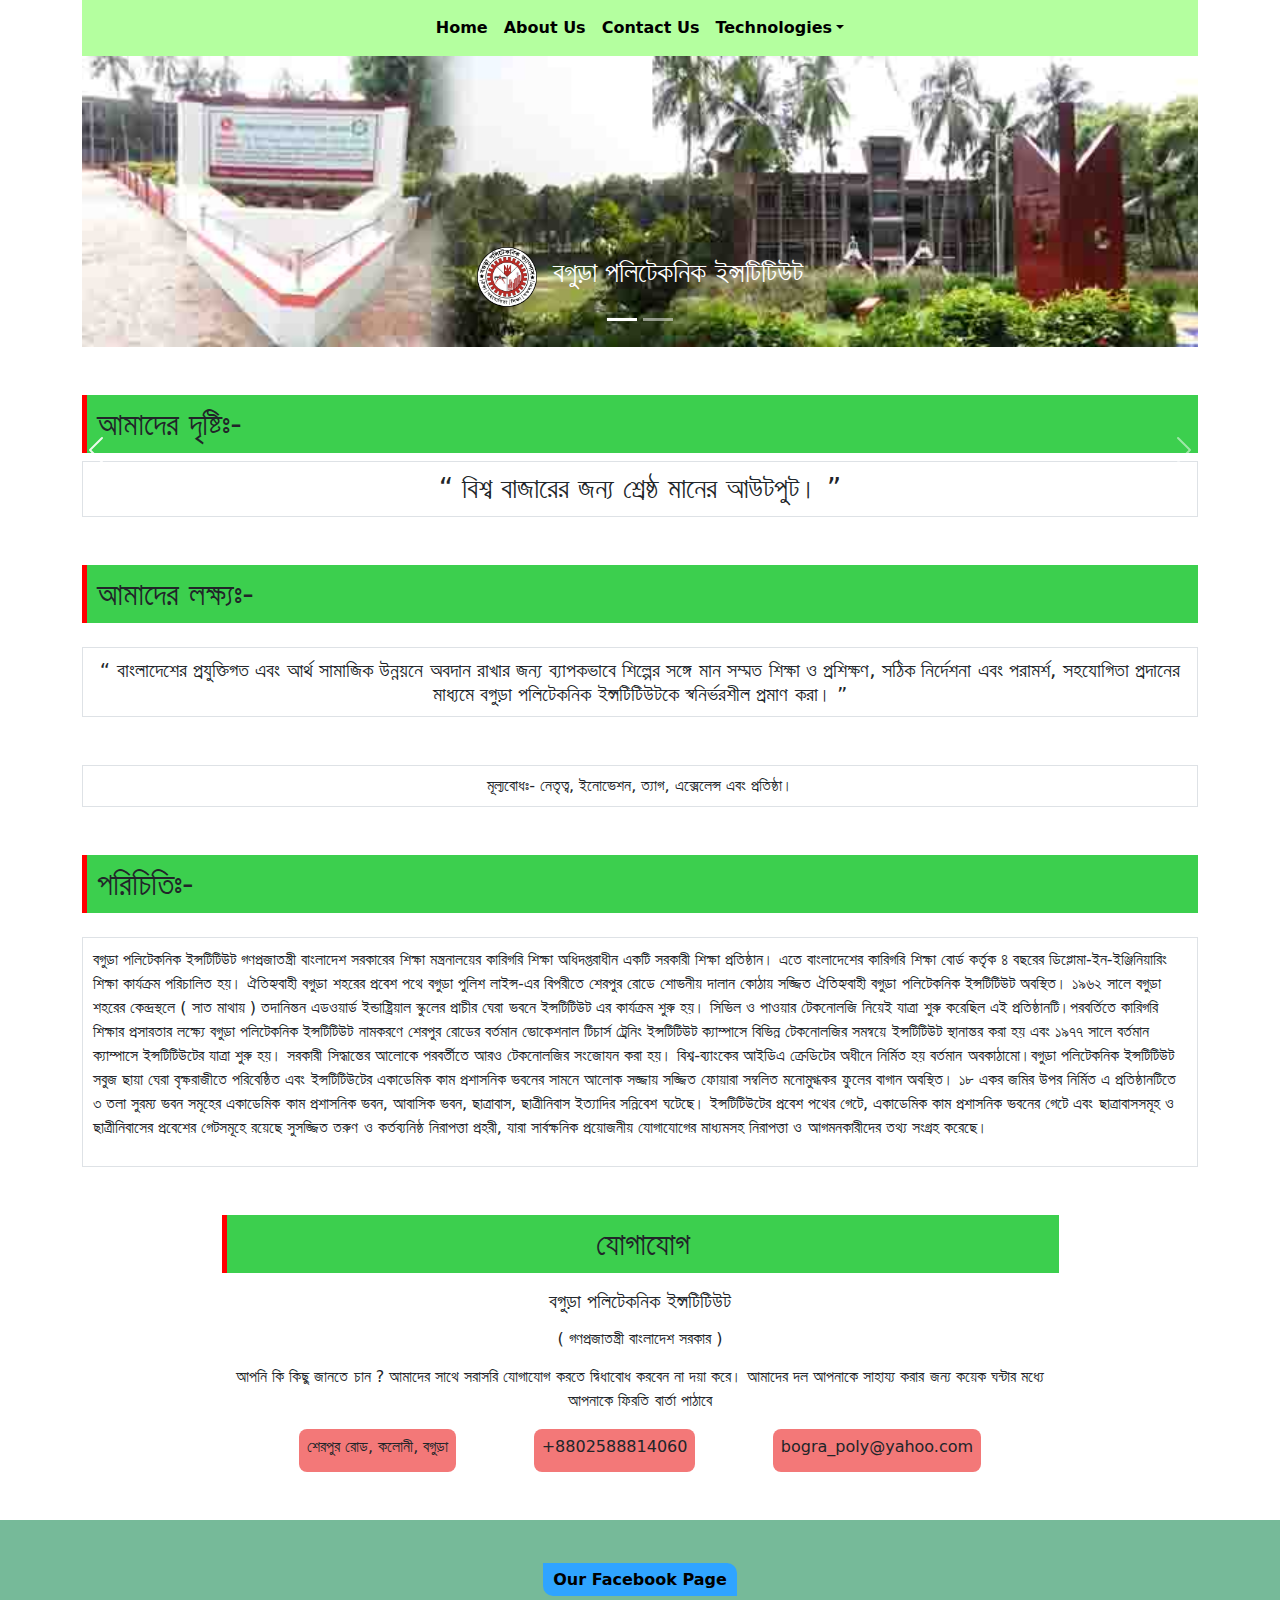
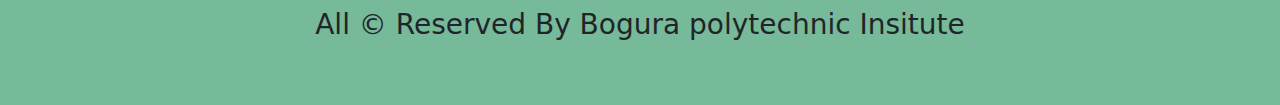
<file: index.html>
<!DOCTYPE html>
<html lang="en">
<head>
	<meta charset="UTF-8">
	<meta http-equiv="X-UA-Compatible" content="IE=edge">
	<meta name="viewport" content="width=device-width, initial-scale=1.0">
	<title>Bogura Polytechnic Institute</title>
	<link rel="shortcut icon" href="./images/bpi.jpg" type="image/x-icon">
	<link rel="stylesheet" href="./css/bootstrap/bootstrap.min.css">
	<link rel="stylesheet" href="css/home.css">
</head>
<body>
	<!-- header  -->
	<header class="container">
		<nav class="navbar navbar-expand-lg nav-bg">
			<div class="container-fluid">
			  <div class="collapse navbar-collapse  d-flex justify-content-center">
				<ul class="navbar-nav">
				  <li class="nav-item">
					<a class="nav-link nav-item-link" href="home.html">Home</a>
				  </li>
				  <li class="nav-item">
					<a class="nav-link nav-item-link" href="#">About Us</a>
				  </li>
				  <li class="nav-item">
					<a class="nav-link nav-item-link" href="#">Contact Us</a>
				  </li>
				  <li class="nav-item position-relative">
					<a class="nav-link nav-item-link dropdown-toggle" href="#" role="button" data-bs-toggle="dropdown" aria-expanded="false">Technologies</a>
					<ul class="dropdown-menu">
						<li><a class="dropdown-item" target="_blank" href="ct.html">সিভিল</a></li>
						<li><a class="dropdown-item" target="_blank" href="cmt.html">কম্পিউটার</a></li>
						<li><a class="dropdown-item" target="_blank" href="et.html">ইলেকট্রিক্যাল</a></li>
						<li><a class="dropdown-item" target="_blank" href="ent.html">ইলেকট্রনিক্স</a><li>
						<li><a class="dropdown-item" target="_blank" href="mt.html">মেকানিক্যাল</a></li>
						<li><a class="dropdown-item" target="_blank" href="power.html">পাওয়ার</a></li>
						<li><a class="dropdown-item" target="_blank" href="thm.html">ট্যুরিজম</a></li>
						<li><a class="dropdown-item" target="_blank" href="mmst.html">মাইনিং</a></li>
						<li><a class="dropdown-item" target="_blank" href="rac.html">আর.এ.সি</a></li>
						<li><a class="dropdown-item" target="_blank" href="rs.html">আর.এস</a></li>
					  </ul>
				  </li>
				</ul>
			  </div>
			</div>
		  </nav>
	</header>
	<!-- header  -->

	<!-- carousel -->
	<section class="container">
		<div id="carouselExampleCaptions" class="carousel slide" data-bs-ride="false">
			<div class="carousel-indicators">
			  <button type="button" data-bs-target="#carouselExampleCaptions" data-bs-slide-to="0" class="active" aria-current="true" aria-label="Slide 1"></button>
			  <button type="button" data-bs-target="#carouselExampleCaptions" data-bs-slide-to="1" aria-label="Slide 2"></button>
			</div>
			<div class="carousel-inner">
			  <div class="carousel-item active">
				<img src="./images/carousel-1.jpg" class="d-block w-100" alt="...">
				<div class="carousel-caption d-none d-md-block d-flex">
				<div class="d-flex align-items-center justify-content-center gap-3">
					<div>
						<img src="./images/bpi.jpg" class="c-img shadow" alt="">
					</div>
					 <div>
						<h3 class="text-shadow">বগুড়া পলিটেকনিক ইন্সটিটিউট</h3>
					 </div>
					</div>
				</div>
			  </div>
			  <div class="carousel-item">
				<img src="./images/carousel-2.jpg" class="d-block w-100" alt="...">
				<div class="carousel-caption d-none d-md-block">
					<div class="d-flex align-items-center justify-content-center gap-3">
						<div>
							<img src="./images/bpi.jpg" class="c-img shadow" alt="">
						</div>
						 <div>
							<h3 class="text-shadow">বগুড়া পলিটেকনিক ইন্সটিটিউট</h3>
						 </div>
						</div>
					</div>
				</div>
			  </div>
			  </div>
			</div>
			<button class="carousel-control-prev" type="button" data-bs-target="#carouselExampleCaptions" data-bs-slide="prev">
			  <span class="carousel-control-prev-icon" aria-hidden="true"></span>
			  <span class="visually-hidden">Previous</span>
			</button>
			<button class="carousel-control-next" type="button" data-bs-target="#carouselExampleCaptions" data-bs-slide="next">
			  <span class="carousel-control-next-icon" aria-hidden="true"></span>
			  <span class="visually-hidden">Next</span>
			</button>
		  </div>
	</section>
	<!-- carousel -->

	<!-- about us -->
	<section class="container">
		<article class="my-5">
			<h2 class="bg-color">আমাদের দৃষ্টিঃ-</h2>
		<div class="text-center">
			<h3 class="border">“ বিশ্ব বাজারের জন্য শ্রেষ্ঠ মানের আউটপুট। ”</h3>
		</div>
		</article>
		<article class="my-5">
			<h2 class="bg-color">আমাদের লক্ষ্যঃ-</h2>
		<div class="text-center my-4">
			<h5 class="border">“ বাংলাদেশের প্রযুক্তিগত এবং আর্থ সামাজিক উন্নয়নে অবদান রাখার জন্য ব্যাপকভাবে শিল্পের সঙ্গে মান সম্মত শিক্ষা ও প্রশিক্ষণ, সঠিক নির্দেশনা এবং পরামর্শ, সহযোগিতা প্রদানের মাধ্যমে বগুড়া পলিটেকনিক ইন্সটিটিউটকে স্বনির্ভরশীল প্রমাণ করা। ”</h5>
		</div>
		</article>
		<h6 class="text-center my-5 border">মূল্যবোধঃ- নেতৃত্ব, ইনোভেশন, ত্যাগ, এক্সেলেন্স এবং প্রতিষ্ঠা।</h6>
		<article class="my-5">
			<h2 class="bg-color">পরিচিতিঃ-</h2>
		<div class="text-justify my-4 border">
			<p>বগুড়া পলিটেকনিক ইন্সটিটিউট গণপ্রজাতন্ত্রী বাংলাদেশ সরকারের শিক্ষা মন্ত্রনালয়ের কারিগরি শিক্ষা অধিদপ্তরাধীন একটি সরকারী শিক্ষা প্রতিষ্ঠান। এতে বাংলাদেশের কারিগরি শিক্ষা বোর্ড কর্তৃক ৪ বছরের ডিপ্লোমা-ইন-ইঞ্জিনিয়ারিং শিক্ষা কার্যক্রম পরিচালিত হয়। ঐতিহ্যবাহী বগুড়া শহরের প্রবেশ পথে বগুড়া পুলিশ লাইন্স-এর বিপরীতে শেরপুর রোডে শোভনীয় দালান কোঠায় সজ্জিত ঐতিহ্যবাহী বগুড়া পলিটেকনিক ইন্সটিটিউট অবস্থিত। ১৯৬২ সালে বগুড়া শহরের কেন্দ্রস্থলে ( সাত মাথায় ) তদানিন্তন এডওয়ার্ড ইন্ডাষ্ট্রিয়াল স্কুলের প্রাচীর ঘেরা ভবনে ইন্সটিটিউট এর কার্যক্রম শুরু হয়। সিভিল ও পাওয়ার টেকনোলজি নিয়েই যাত্রা শুরু করেছিল এই প্রতিষ্ঠানটি।পরবর্তিতে কারিগরি শিক্ষার প্রসারতার লক্ষ্যে বগুড়া পলিটেকনিক ইন্সটিটিউট নামকরণে শেরপুর রোডের বর্তমান ভোকেশনাল টিচার্স ট্রেনিং ইন্সটিটিউট ক্যাম্পাসে বিভিন্ন টেকনোলজির সমন্বয়ে ইন্সটিটিউট স্থানান্তর করা হয় এবং ১৯৭৭ সালে বর্তমান ক্যাম্পাসে ইন্সটিটিউটের যাত্রা শুরু হয়। সরকারী সিদ্ধান্তের আলোকে পরবর্তীতে আরও টেকনোলজির সংজোযন করা হয়। বিশ্ব-ব্যাংকের আইডিএ ক্রেডিটের অধীনে নির্মিত হয় বর্তমান অবকাঠামো।বগুড়া পলিটেকনিক ইন্সটিটিউট সবুজ ছায়া ঘেরা বৃক্ষরাজীতে পরিবেষ্ঠিত এবং ইন্সটিটিউটের একাডেমিক কাম প্রশাসনিক ভবনের সামনে আলোক সজ্জায় সজ্জিত ফোয়ারা সম্বলিত মনোমুগ্ধকর ফুলের বাগান অবস্থিত। ১৮ একর জমির উপর নির্মিত এ প্রতিষ্ঠানটিতে ৩ তলা সুরম্য ভবন সমূহের একাডেমিক কাম প্রশাসনিক ভবন, আবাসিক ভবন, ছাত্রাবাস, ছাত্রীনিবাস ইত্যাদির সন্নিবেশ ঘটেছে। ইন্সটিটিউটের প্রবেশ পথের গেটে, একাডেমিক কাম প্রশাসনিক ভবনের গেটে এবং ছাত্রাবাসসমূহ ও ছাত্রীনিবাসের প্রবেশের গেটসমূহে রয়েছে সুসজ্জিত তরুণ ও কর্তব্যনিষ্ঠ নিরাপত্তা প্রহরী, যারা সার্বক্ষনিক প্রয়োজনীয় যোগাযোগের মাধ্যমসহ নিরাপত্তা ও আগমনকারীদের তথ্য সংগ্রহ করেছে।</p>
		</div>
		</article>
	</section>
	<!-- about us -->

	<!-- contact us -->
	<section class="container">
		<div class="text-center w-75 my-1 mx-auto">
		<h2 class="my-3 bg-color">যোগাযোগ</h2>
		<h5 class="my-3">বগুড়া পলিটেকনিক ইন্সটিটিউট</h5>
		<h6 class="my-3">( গণপ্রজাতন্ত্রী বাংলাদেশ সরকার )</h6>
		<p class="my-3">আপনি কি কিছু জানতে চান ? আমাদের সাথে সরাসরি যোগাযোগ করতে দ্বিধাবোধ করবেন না দয়া করে। আমাদের দল আপনাকে সাহায্য করার জন্য কয়েক ঘন্টার মধ্যে আপনাকে ফিরতি বার্তা পাঠাবে</p>
		</div>
		<div class="w-75 my-3 mx-auto">
			<div class="d-flex justify-content-evenly">
				<div class="add p-2 contact-icon">
					<h6>শেরপুর রোড, কলোনী, বগুড়া</h6>
				</div>
				<div class="phond p-2 contact-icon">
					<h6>+8802588814060</h6>
				</div>
				<div class="maid p-2 contact-icon">
					<h6>bogra_poly@yahoo.com</h6>
				</div>
			</div>
		</div>

	</section>
	<!-- contact us -->
	<footer class="footer-bg text-center mt-5 p-5">
		<a class="facebook-btn my-5">Our Facebook Page</a>
		<h3 class="my-3">All &copy Reserved By Bogura polytechnic Insitute</h3>
	</footer>

	<script src="./css/bootstrap/bootstrap.bundle.min.js"></script>
</body>
</html>
</file>
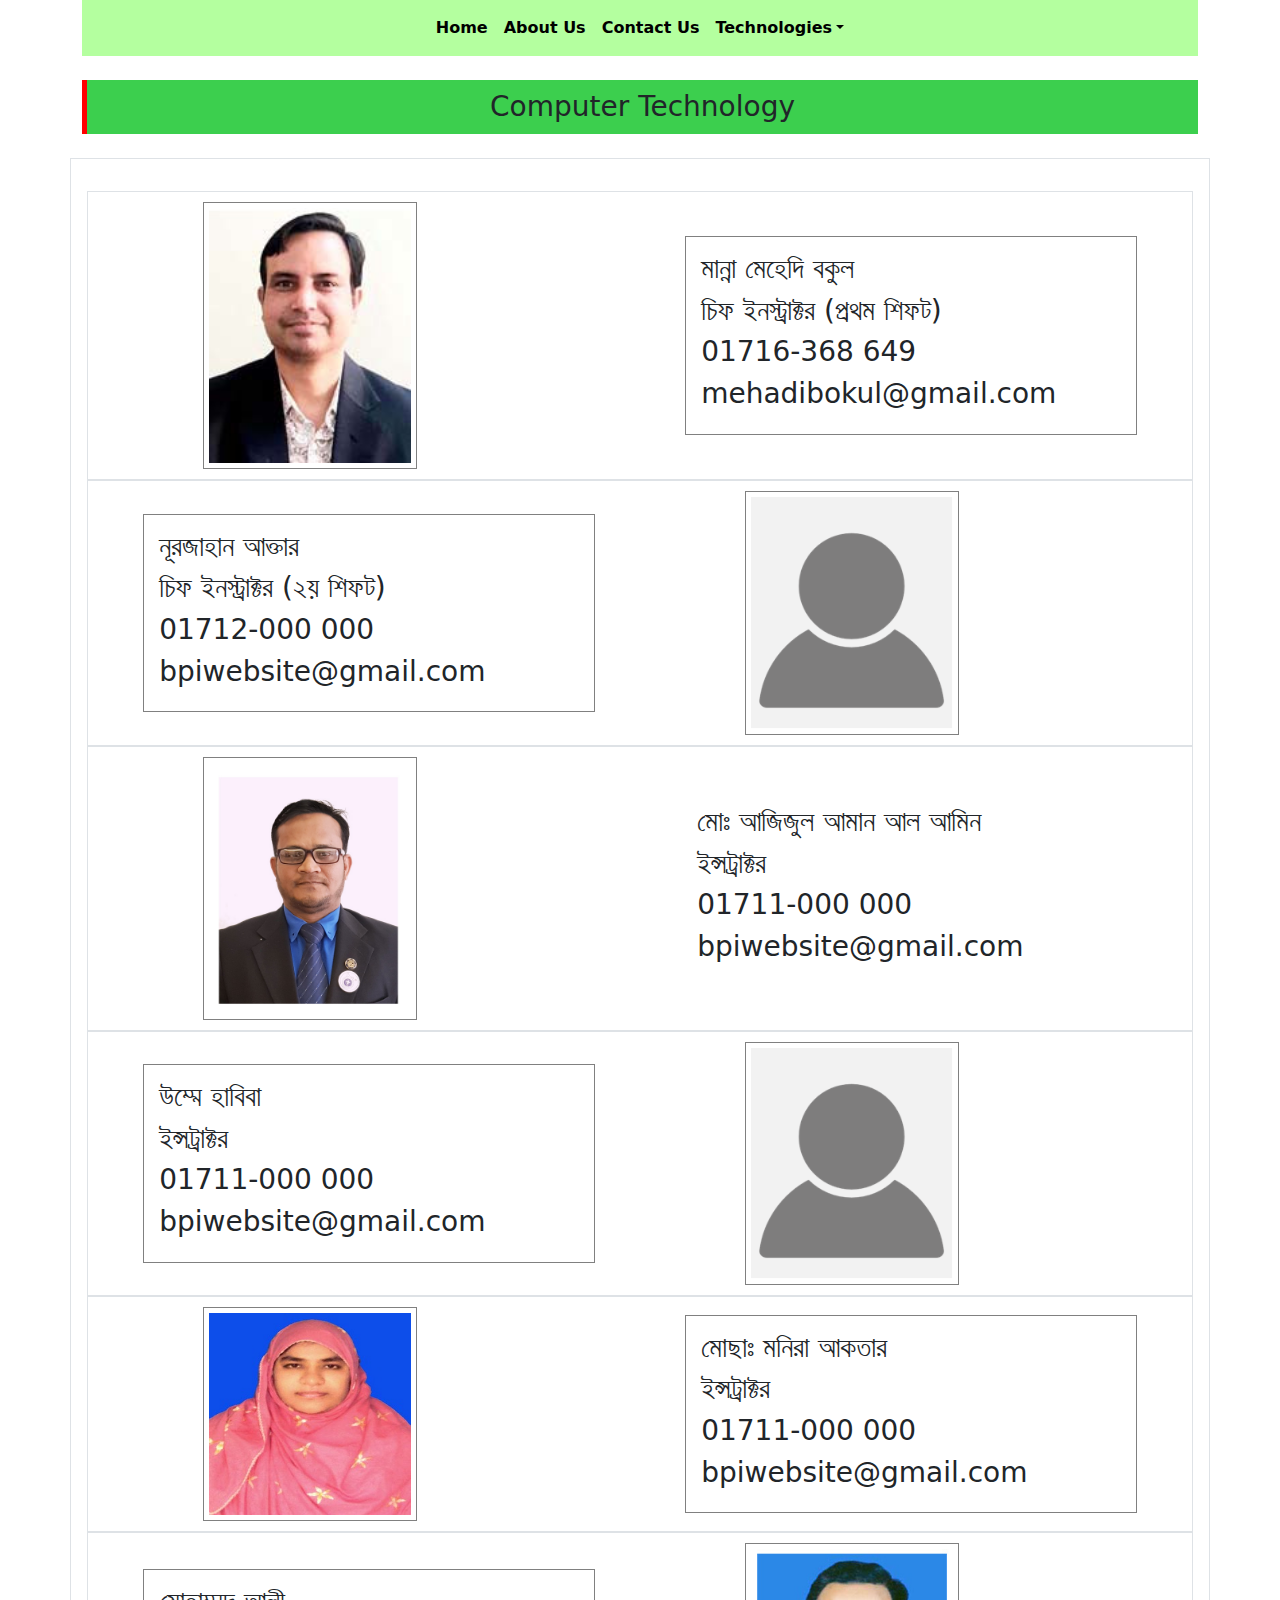
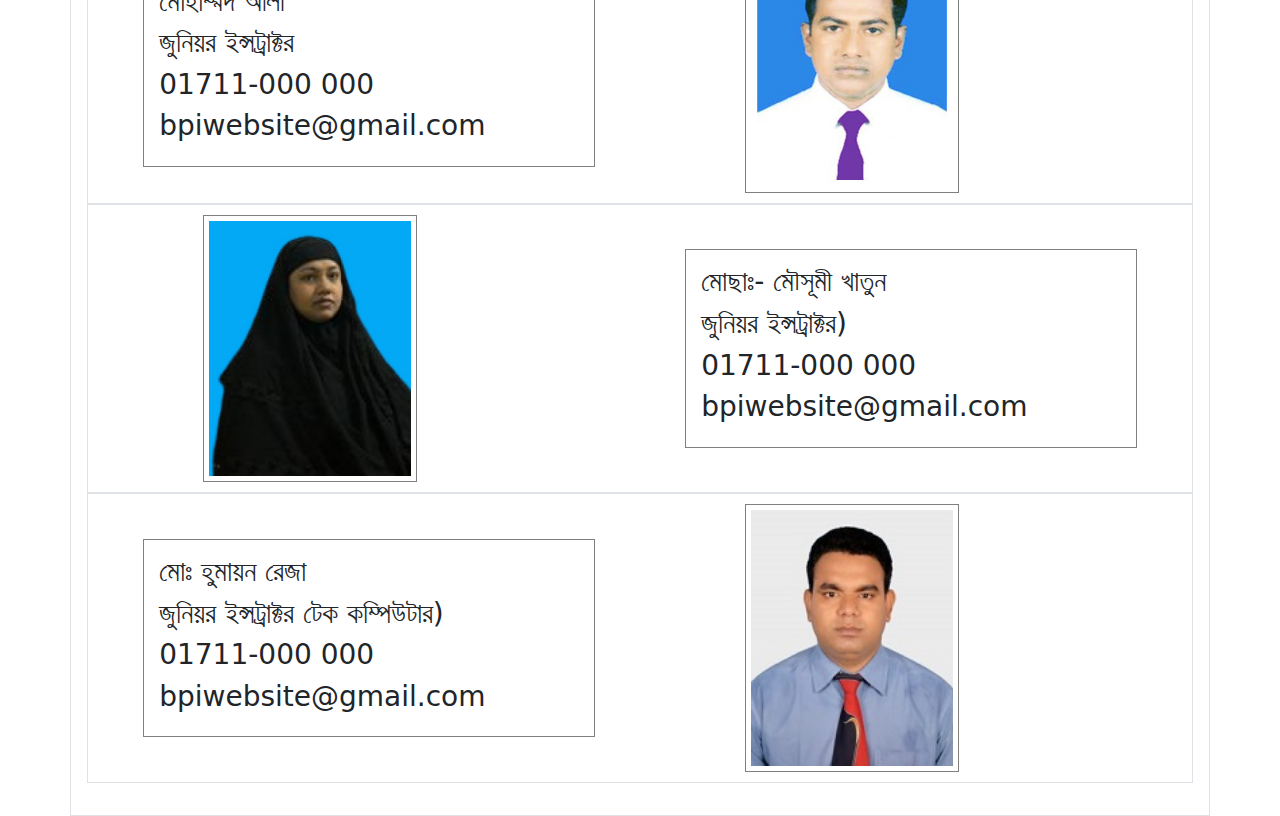
<file: cmt.html>
<!DOCTYPE html>
<html lang="en">
<head>
    <meta charset="UTF-8">
    <meta http-equiv="X-UA-Compatible" content="IE=edge">
    <meta name="viewport" content="width=device-width, initial-scale=1.0">
    <title>Computer Technology</title>
    <link rel="shortcut icon" href="./images/bpi.jpg" type="image/x-icon">
	<link rel="stylesheet" href="./css/bootstrap/bootstrap.min.css">
	<link rel="stylesheet" href="css/home.css">
</head>
<body>
    <!-- header  -->
    <header class="container">
    <nav class="navbar navbar-expand-lg nav-bg">
        <div class="container-fluid">
          <div class="collapse navbar-collapse  d-flex justify-content-center">
            <ul class="navbar-nav">
              <li class="nav-item">
                <a class="nav-link nav-item-link" href="home.html">Home</a>
              </li>
              <li class="nav-item">
                <a class="nav-link nav-item-link" href="#">About Us</a>
              </li>
              <li class="nav-item">
                <a class="nav-link nav-item-link" href="#">Contact Us</a>
              </li>
              <li class="nav-item position-relative">
                <a class="nav-link nav-item-link dropdown-toggle" href="#" role="button" data-bs-toggle="dropdown" aria-expanded="false">Technologies</a>
                <ul class="dropdown-menu">
                  <li><a class="dropdown-item" target="_blank" href="ct.html">সিভিল</a></li>
                  <li><a class="dropdown-item" target="_blank" href="cmt.html">কম্পিউটার</a></li>
                  <li><a class="dropdown-item" target="_blank" href="et.html">ইলেকট্রিক্যাল</a></li>
                  <li><a class="dropdown-item" target="_blank" href="ent.html">ইলেকট্রনিক্স</a><li>
                  <li><a class="dropdown-item" target="_blank" href="mt.html">মেকানিক্যাল</a></li>
                  <li><a class="dropdown-item" target="_blank" href="pt.html">পাওয়ার</a></li>
                  <li><a class="dropdown-item" target="_blank" href="thm.html">ট্যুরিজম</a></li>
                  <li><a class="dropdown-item" target="_blank" href="mmst.html">মাইনিং</a></li>
                  <li><a class="dropdown-item" target="_blank" href="rac.html">আর.এ.সি</a></li>
                  <li><a class="dropdown-item" target="_blank" href="rs.html">আর.এস</a></li>
                  </ul>
              </li>
            </ul>
          </div>
        </div>
      </nav>
    </header>
    <!-- header  -->
    <div class="container  text-center my-4">
        <h3 class="bg-color">Computer Technology</h3>
      </div>
    <main class="border container p-3">
      <section class="container w-100 my-3">
        <div class="row d-flex justify-content-around align-items-center border">
          <div class="col-5">
            <img src="./images/cmt-1.jpg" class="w-50 ms-5 t-border" alt="">
          </div>
          <div class="col-5 t-t-border">
            <h3>মান্না মেহেদি বকুল</h3>
            <h3>চিফ ইনস্ট্রাক্টর (প্রথম শিফট)</h3>
            <h3>01716-368 649</h3>
            <h3>mehadibokul@gmail.com</h3>
          </div>
        </div>
        <div class="row d-flex justify-content-around align-items-center border">
          <div class="col-5 t-t-border">
            <h3>নূরজাহান আক্তার</h3>
            <h3>চিফ ইনস্ট্রাক্টর (২য় শিফট)</h3>
            <h3>01712-000 000</h3>
            <h3>bpiwebsite@gmail.com</h3>
          </div>
          <div class="col-5">
            <img src="./images/cmt-2.png" class="w-50 ms-5 t-border" alt="">
          </div>
        </div>
        <div class="row d-flex justify-content-around align-items-center border">
          <div class="col-5">
            <img src="./images/cmt-3.png" class="w-50 ms-5 t-border" alt="">
          </div>
          <div class="col-5">
            <h3>মোঃ আজিজুল আমান আল আমিন</h3>
            <h3>ইন্সট্রাক্টর</h3>
            <h3>01711-000 000</h3>
            <h3>bpiwebsite@gmail.com</h3>
          </div>
        </div>
        <div class="row d-flex justify-content-around align-items-center border">
          <div class="col-5 t-t-border">
            <h3>উম্মে হাবিবা</h3>
            <h3>ইন্সট্রাক্টর</h3>
            <h3>01711-000 000</h3>
            <h3>bpiwebsite@gmail.com</h3>
          </div>
          <div class="col-5">
            <img src="./images/cmt-4.png" class="w-50 ms-5 t-border" alt="">
          </div>
        </div>
        <div class="row d-flex justify-content-around align-items-center border">
          <div class="col-5">
            <img src="./images/cmt-5.png" class="w-50 ms-5 t-border" alt="">
          </div>
          <div class="col-5 t-t-border">
            <h3>মোছাঃ মনিরা আকতার</h3>
            <h3>ইন্সট্রাক্টর</h3>
            <h3>01711-000 000</h3>
            <h3>bpiwebsite@gmail.com</h3>
          </div>
        </div>
        <div class="row d-flex justify-content-around align-items-center border">
          <div class="col-5 t-t-border">
            <h3>মোহাম্মদ আলী</h3>
            <h3>জুনিয়র ইন্সট্রাক্টর</h3>
            <h3>01711-000 000</h3>
            <h3>bpiwebsite@gmail.com</h3>
          </div>
          <div class="col-5">
            <img src="./images/cmt-6.png" class="w-50 ms-5 t-border" alt="">
          </div>
        </div>
        <div class="row d-flex justify-content-around align-items-center border">
          <div class="col-5">
            <img src="./images/cmt-7.png" class="w-50 ms-5 t-border" alt="">
          </div>
          <div class="col-5 t-t-border">
            <h3>মোছাঃ- মৌসূমী খাতুন</h3>
            <h3>জুনিয়র ইন্সট্রাক্টর)</h3>
            <h3>01711-000 000</h3>
            <h3>bpiwebsite@gmail.com</h3>
          </div>
        </div>
        <div class="row d-flex justify-content-around align-items-center border">
          <div class="col-5 t-t-border">
            <h3>মোঃ হুমায়ন রেজা</h3>
            <h3>জুনিয়র ইন্সট্রাক্টর টেক কম্পিউটার)</h3>
            <h3>01711-000 000</h3>
            <h3>bpiwebsite@gmail.com</h3>
          </div>
          <div class="col-5">
            <img src="./images/cmt-8.png" class="w-50 ms-5 t-border" alt="">
          </div>
        </div>
      </section>
    </main>
  <script src="./css/bootstrap/bootstrap.bundle.min.js"></script>
</body>
</html>
</file>
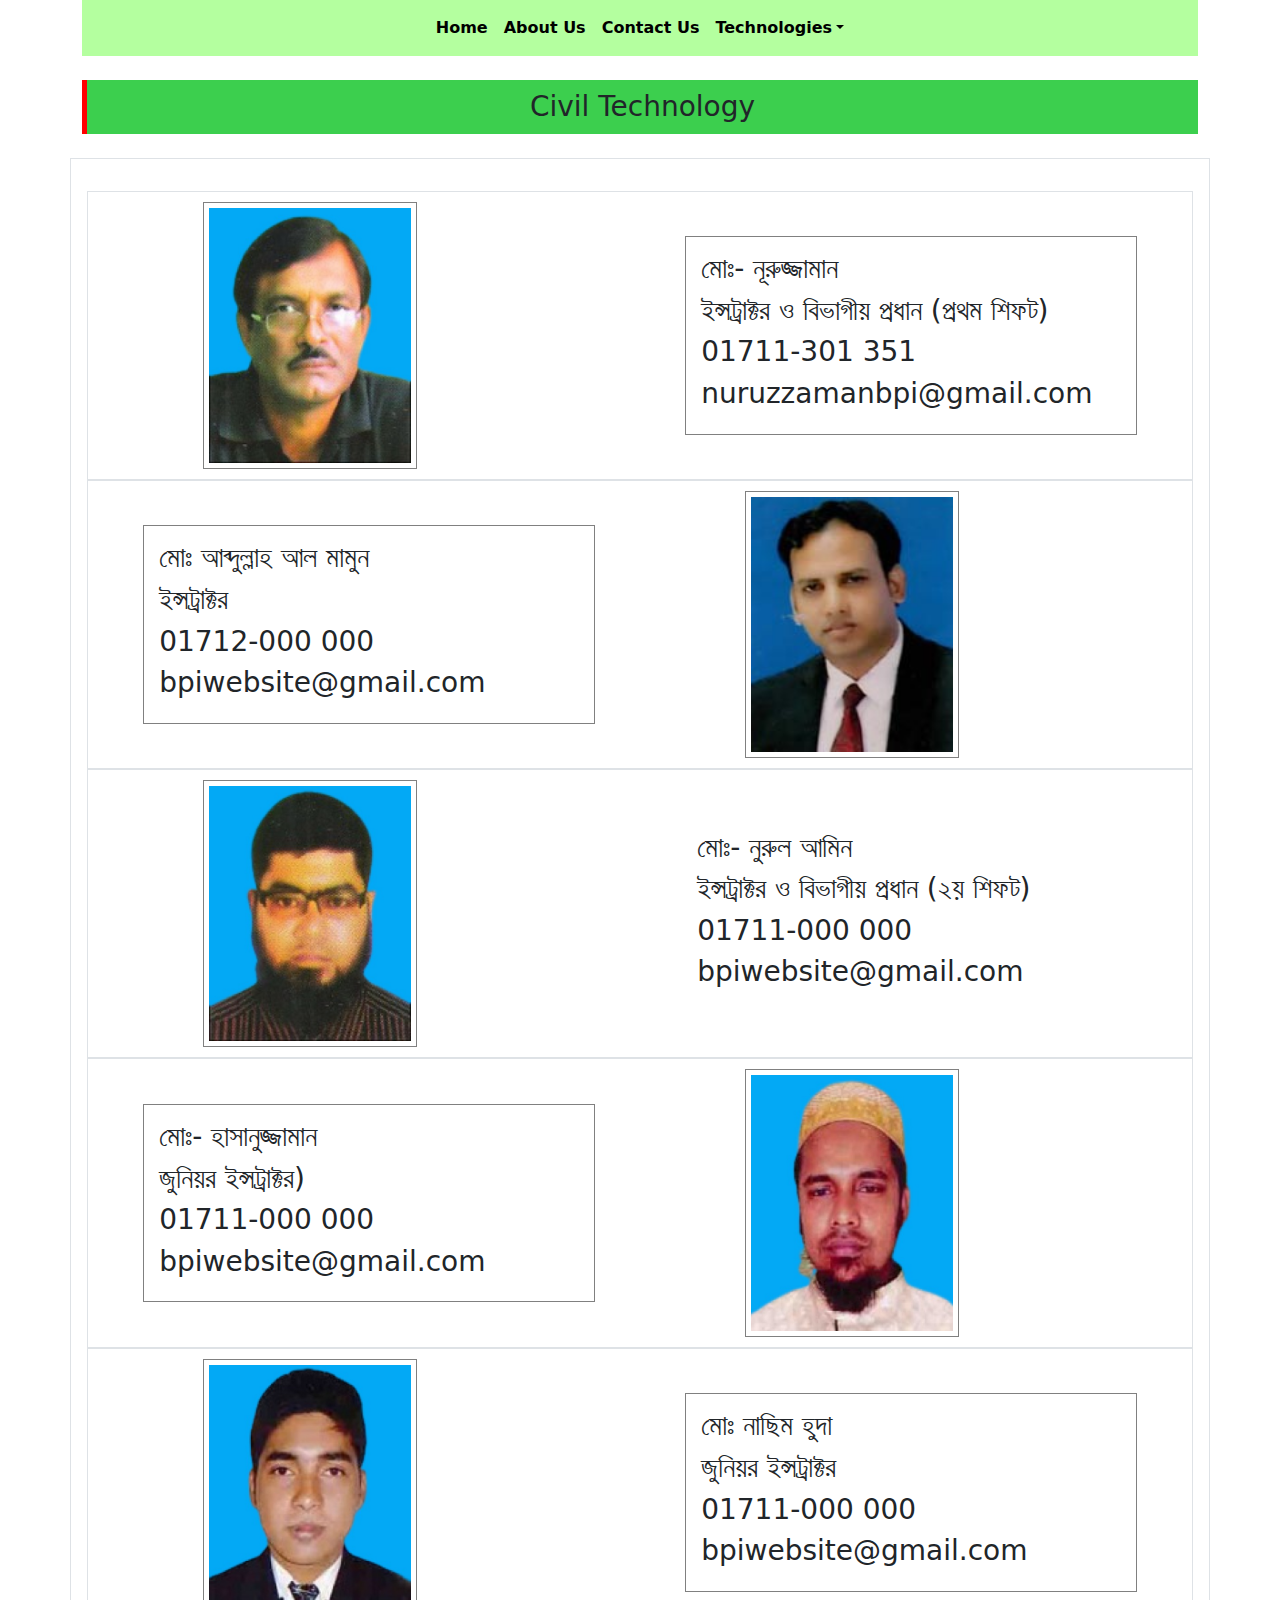
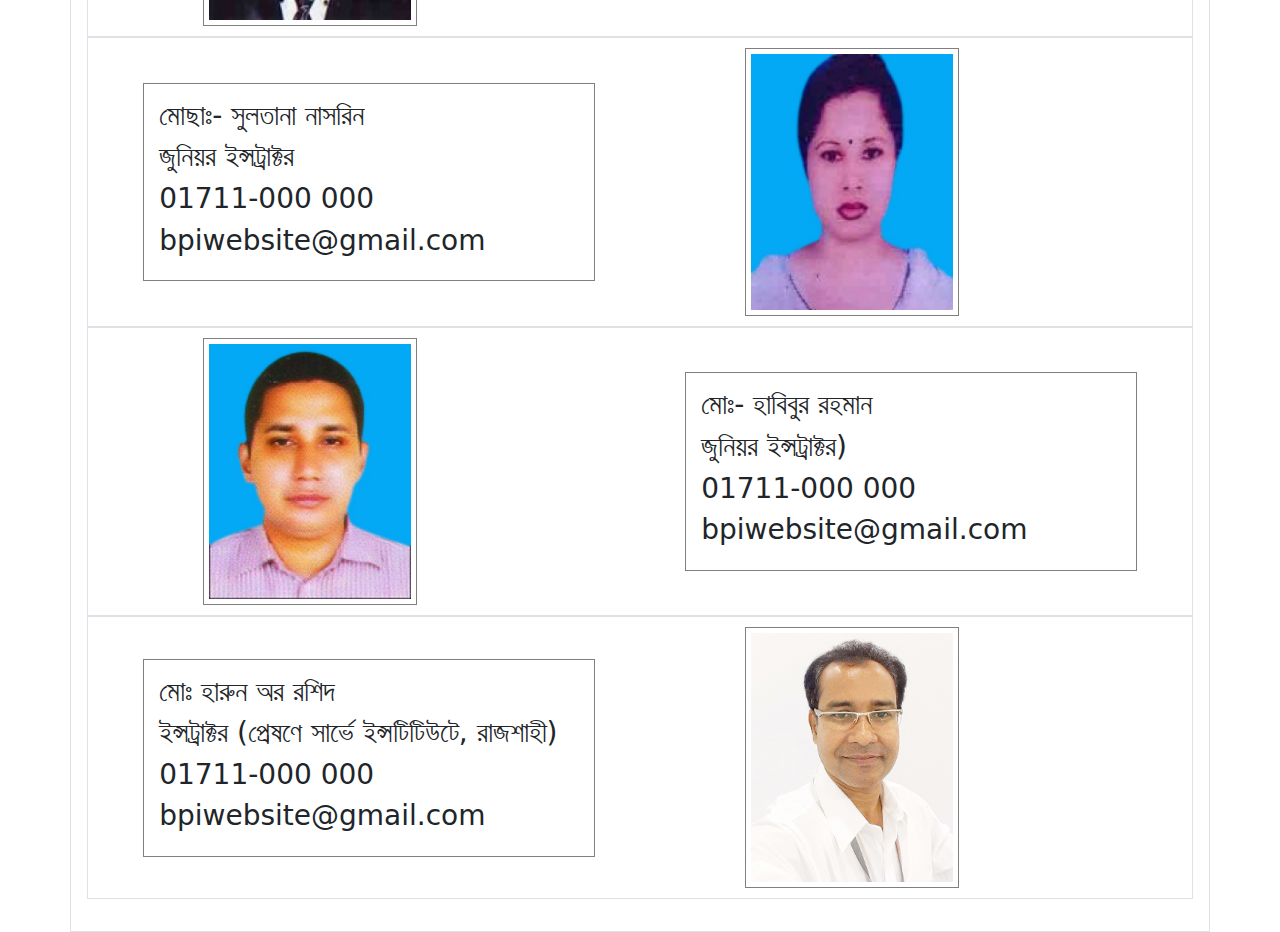
<file: ct.html>
<!DOCTYPE html>
<html lang="en">
<head>
    <meta charset="UTF-8">
    <meta http-equiv="X-UA-Compatible" content="IE=edge">
    <meta name="viewport" content="width=device-width, initial-scale=1.0">
    <title>Civil Technology</title>
    <link rel="shortcut icon" href="./images/bpi.jpg" type="image/x-icon">
	<link rel="stylesheet" href="./css/bootstrap/bootstrap.min.css">
	<link rel="stylesheet" href="css/home.css">
</head>
<body>
    <!-- header  -->
    <header class="container">
    <nav class="navbar navbar-expand-lg nav-bg">
        <div class="container-fluid">
          <div class="collapse navbar-collapse  d-flex justify-content-center">
            <ul class="navbar-nav">
              <li class="nav-item">
                <a class="nav-link nav-item-link" href="home.html">Home</a>
              </li>
              <li class="nav-item">
                <a class="nav-link nav-item-link" href="#">About Us</a>
              </li>
              <li class="nav-item">
                <a class="nav-link nav-item-link" href="#">Contact Us</a>
              </li>
              <li class="nav-item position-relative">
                <a class="nav-link nav-item-link dropdown-toggle" href="#" role="button" data-bs-toggle="dropdown" aria-expanded="false">Technologies</a>
                <ul class="dropdown-menu">
                  <li><a class="dropdown-item" target="_blank" href="ct.html">সিভিল</a></li>
                  <li><a class="dropdown-item" target="_blank" href="cmt.html">কম্পিউটার</a></li>
                  <li><a class="dropdown-item" target="_blank" href="et.html">ইলেকট্রিক্যাল</a></li>
                  <li><a class="dropdown-item" target="_blank" href="ent.html">ইলেকট্রনিক্স</a><li>
                  <li><a class="dropdown-item" target="_blank" href="mt.html">মেকানিক্যাল</a></li>
                  <li><a class="dropdown-item" target="_blank" href="pt.html">পাওয়ার</a></li>
                  <li><a class="dropdown-item" target="_blank" href="thm.html">ট্যুরিজম</a></li>
                  <li><a class="dropdown-item" target="_blank" href="mmst.html">মাইনিং</a></li>
                  <li><a class="dropdown-item" target="_blank" href="rac.html">আর.এ.সি</a></li>
                  <li><a class="dropdown-item" target="_blank" href="rs.html">আর.এস</a></li>
                  </ul>
              </li>
            </ul>
          </div>
        </div>
      </nav>
    </header>
    <!-- header  -->
    <div class="container  text-center my-4">
      <h3 class="bg-color">Civil Technology</h3>
    </div>
    <main class="border container p-3">
      <section class="container w-100 my-3">
        <div class="row d-flex justify-content-around align-items-center border">
          <div class="col-5">
            <img src="./images/civil-1.jpg" class="w-50 ms-5 t-border" alt="">
          </div>
          <div class="col-5 t-t-border">
            <h3>মোঃ- নূরুজ্জামান</h3>
            <h3>ইন্সট্রাক্টর ও বিভাগীয় প্রধান (প্রথম শিফট)</h3>
            <h3>01711-301 351</h3>
            <h3>nuruzzamanbpi@gmail.com</h3>
          </div>
        </div>
        <div class="row d-flex justify-content-around align-items-center border">
          <div class="col-5 t-t-border">
            <h3>মোঃ আব্দুল্লাহ আল মামুন</h3>
            <h3>ইন্সট্রাক্টর</h3>
            <h3>01712-000 000</h3>
            <h3>bpiwebsite@gmail.com</h3>
          </div>
          <div class="col-5">
            <img src="./images/civil-2.jpg" class="w-50 ms-5 t-border" alt="">
          </div>
        </div>
        <div class="row d-flex justify-content-around align-items-center border">
          <div class="col-5">
            <img src="./images/civil-3.jpg" class="w-50 ms-5 t-border" alt="">
          </div>
          <div class="col-5">
            <h3>মোঃ- নুরুল আমিন</h3>
            <h3>ইন্সট্রাক্টর ও বিভাগীয় প্রধান (২য় শিফট)</h3>
            <h3>01711-000 000</h3>
            <h3>bpiwebsite@gmail.com</h3>
          </div>
        </div>
        <div class="row d-flex justify-content-around align-items-center border">
          <div class="col-5 t-t-border">
            <h3>	মোঃ- হাসানুজ্জামান</h3>
            <h3>জুনিয়র ইন্সট্রাক্টর)</h3>
            <h3>01711-000 000</h3>
            <h3>bpiwebsite@gmail.com</h3>
          </div>
          <div class="col-5">
            <img src="./images/civil-4.jpg" class="w-50 ms-5 t-border" alt="">
          </div>
        </div>
        <div class="row d-flex justify-content-around align-items-center border">
          <div class="col-5">
            <img src="./images/civil-5.jpg" class="w-50 ms-5 t-border" alt="">
          </div>
          <div class="col-5 t-t-border">
            <h3>মোঃ নাছিম হুদা</h3>
            <h3>	জুনিয়র ইন্সট্রাক্টর</h3>
            <h3>01711-000 000</h3>
            <h3>bpiwebsite@gmail.com</h3>
          </div>
        </div>
        <div class="row d-flex justify-content-around align-items-center border">
          <div class="col-5 t-t-border">
            <h3>মোছাঃ- সুলতানা নাসরিন</h3>
            <h3>জুনিয়র ইন্সট্রাক্টর</h3>
            <h3>01711-000 000</h3>
            <h3>bpiwebsite@gmail.com</h3>
          </div>
          <div class="col-5">
            <img src="./images/civil-6.jpg" class="w-50 ms-5 t-border" alt="">
          </div>
        </div>
        <div class="row d-flex justify-content-around align-items-center border">
          <div class="col-5">
            <img src="./images/civil-7.jpg" class="w-50 ms-5 t-border" alt="">
          </div>
          <div class="col-5 t-t-border">
            <h3>মোঃ- হাবিবুর রহমান</h3>
            <h3>জুনিয়র ইন্সট্রাক্টর)</h3>
            <h3>01711-000 000</h3>
            <h3>bpiwebsite@gmail.com</h3>
          </div>
        </div>
        <div class="row d-flex justify-content-around align-items-center border">
          <div class="col-5 t-t-border">
            <h3>মোঃ হারুন অর রশিদ</h3>
            <h3>ইন্সট্রাক্টর (প্রেষণে সার্ভে ইন্সটিটিউটে, রাজশাহী)</h3>
            <h3>01711-000 000</h3>
            <h3>bpiwebsite@gmail.com</h3>
          </div>
          <div class="col-5">
            <img src="./images/civil-8.jpg" class="w-50 ms-5 t-border" alt="">
          </div>
        </div>
      </section>
    </main>
  <script src="./css/bootstrap/bootstrap.bundle.min.js"></script>
</body>
</html>
</file>
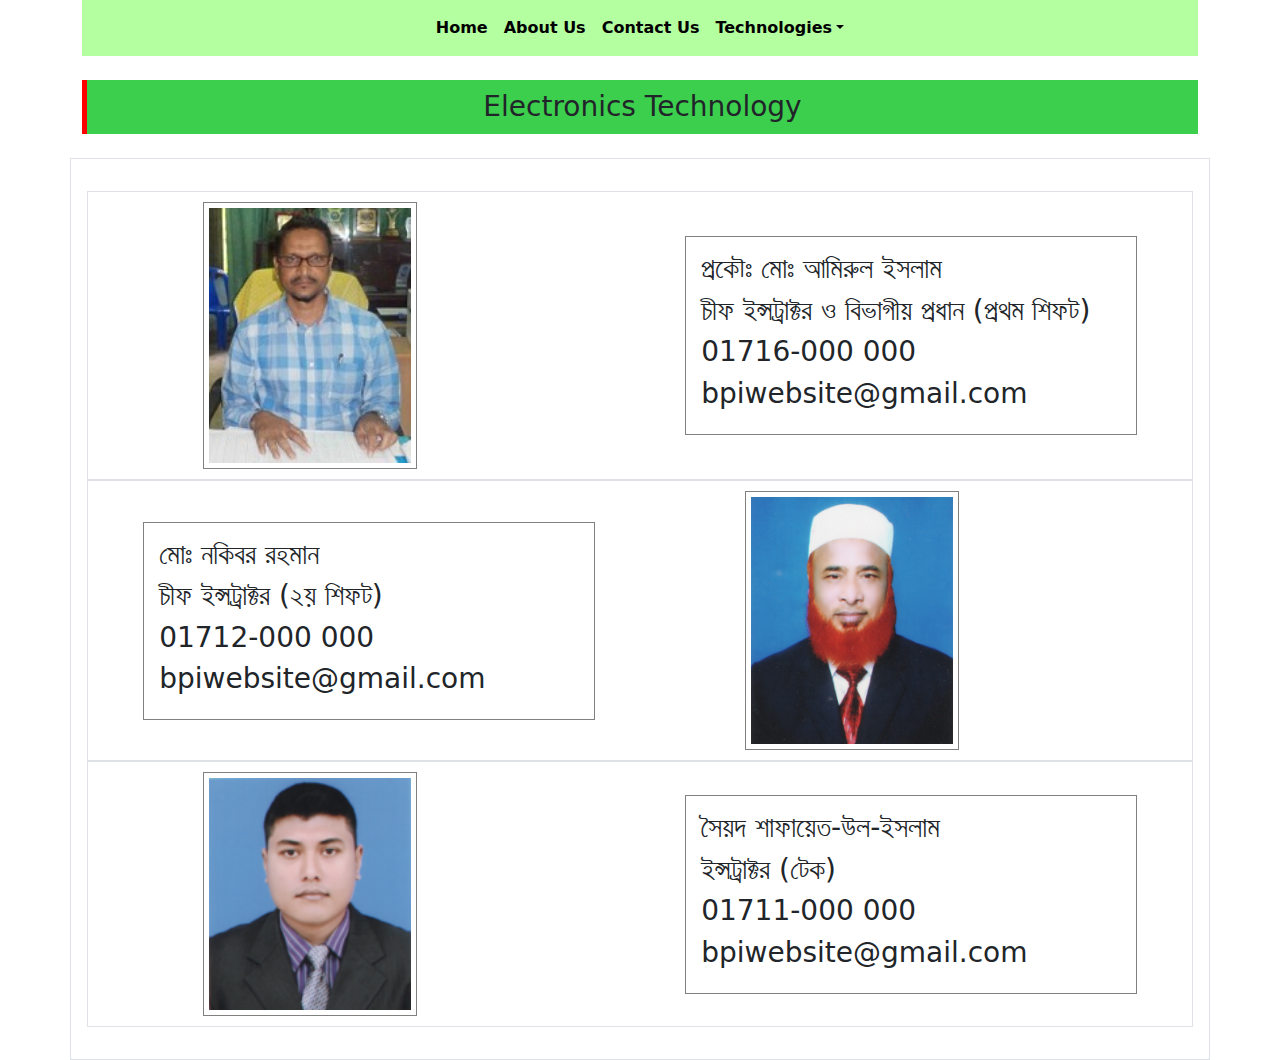
<file: ent.html>
<!DOCTYPE html>
<html lang="en">
<head>
    <meta charset="UTF-8">
    <meta http-equiv="X-UA-Compatible" content="IE=edge">
    <meta name="viewport" content="width=device-width, initial-scale=1.0">
    <title>Electronics Technology</title>
    <link rel="shortcut icon" href="./images/bpi.jpg" type="image/x-icon">
	<link rel="stylesheet" href="./css/bootstrap/bootstrap.min.css">
	<link rel="stylesheet" href="css/home.css">
</head>
<body>
    <!-- header  -->
    <header class="container">
    <nav class="navbar navbar-expand-lg nav-bg">
        <div class="container-fluid">
          <div class="collapse navbar-collapse  d-flex justify-content-center">
            <ul class="navbar-nav">
              <li class="nav-item">
                <a class="nav-link nav-item-link" href="home.html">Home</a>
              </li>
              <li class="nav-item">
                <a class="nav-link nav-item-link" href="#">About Us</a>
              </li>
              <li class="nav-item">
                <a class="nav-link nav-item-link" href="#">Contact Us</a>
              </li>
              <li class="nav-item position-relative">
                <a class="nav-link nav-item-link dropdown-toggle" href="#" role="button" data-bs-toggle="dropdown" aria-expanded="false">Technologies</a>
                <ul class="dropdown-menu">
                  <li><a class="dropdown-item" target="_blank" href="ct.html">সিভিল</a></li>
                  <li><a class="dropdown-item" target="_blank" href="cmt.html">কম্পিউটার</a></li>
                  <li><a class="dropdown-item" target="_blank" href="et.html">ইলেকট্রিক্যাল</a></li>
                  <li><a class="dropdown-item" target="_blank" href="ent.html">ইলেকট্রনিক্স</a><li>
                  <li><a class="dropdown-item" target="_blank" href="mt.html">মেকানিক্যাল</a></li>
                  <li><a class="dropdown-item" target="_blank" href="pt.html">পাওয়ার</a></li>
                  <li><a class="dropdown-item" target="_blank" href="thm.html">ট্যুরিজম</a></li>
                  <li><a class="dropdown-item" target="_blank" href="mmst.html">মাইনিং</a></li>
                  <li><a class="dropdown-item" target="_blank" href="rac.html">আর.এ.সি</a></li>
                  <li><a class="dropdown-item" target="_blank" href="rs.html">আর.এস</a></li>
                  </ul>
              </li>
            </ul>
          </div>
        </div>
      </nav>
    </header>
    <!-- header  -->
    <div class="container  text-center my-4">
        <h3 class="bg-color">Electronics Technology</h3>
      </div>
    <main class="border container p-3">
      <section class="container w-100 my-3">
        <div class="row d-flex justify-content-around align-items-center border">
          <div class="col-5">
            <img src="./images/ent-1.jpg" class="w-50 ms-5 t-border" alt="">
          </div>
          <div class="col-5 t-t-border">
            <h3>প্রকৌঃ মোঃ আমিরুল ইসলাম</h3>
            <h3>চীফ ইন্সট্রাক্টর ও বিভাগীয় প্রধান (প্রথম শিফট)</h3>
            <h3>01716-000 000</h3>
            <h3>bpiwebsite@gmail.com</h3>
          </div>
        </div>
        <div class="row d-flex justify-content-around align-items-center border">
          <div class="col-5 t-t-border">
            <h3>মোঃ নকিবর রহমান</h3>
            <h3>চীফ ইন্সট্রাক্টর (২য় শিফট) </h3>
            <h3>01712-000 000</h3>
            <h3>bpiwebsite@gmail.com</h3>
          </div>
          <div class="col-5">
            <img src="./images/ent-2.jpg" class="w-50 ms-5 t-border" alt="">
          </div>
        </div>
        <div class="row d-flex justify-content-around align-items-center border">
          <div class="col-5">
            <img src="./images/ent-3.jpg" class="w-50 ms-5 t-border" alt="">
          </div>
          <div class="col-5 t-t-border">
            <h3>সৈয়দ শাফায়েত-উল-ইসলাম</h3>
            <h3>ইন্সট্রাক্টর (টেক)</h3>
            <h3>01711-000 000</h3>
            <h3>bpiwebsite@gmail.com</h3>
          </div>
        </div>
      </section>
    </main>
  <script src="./css/bootstrap/bootstrap.bundle.min.js"></script>
</body>
</html>
</file>
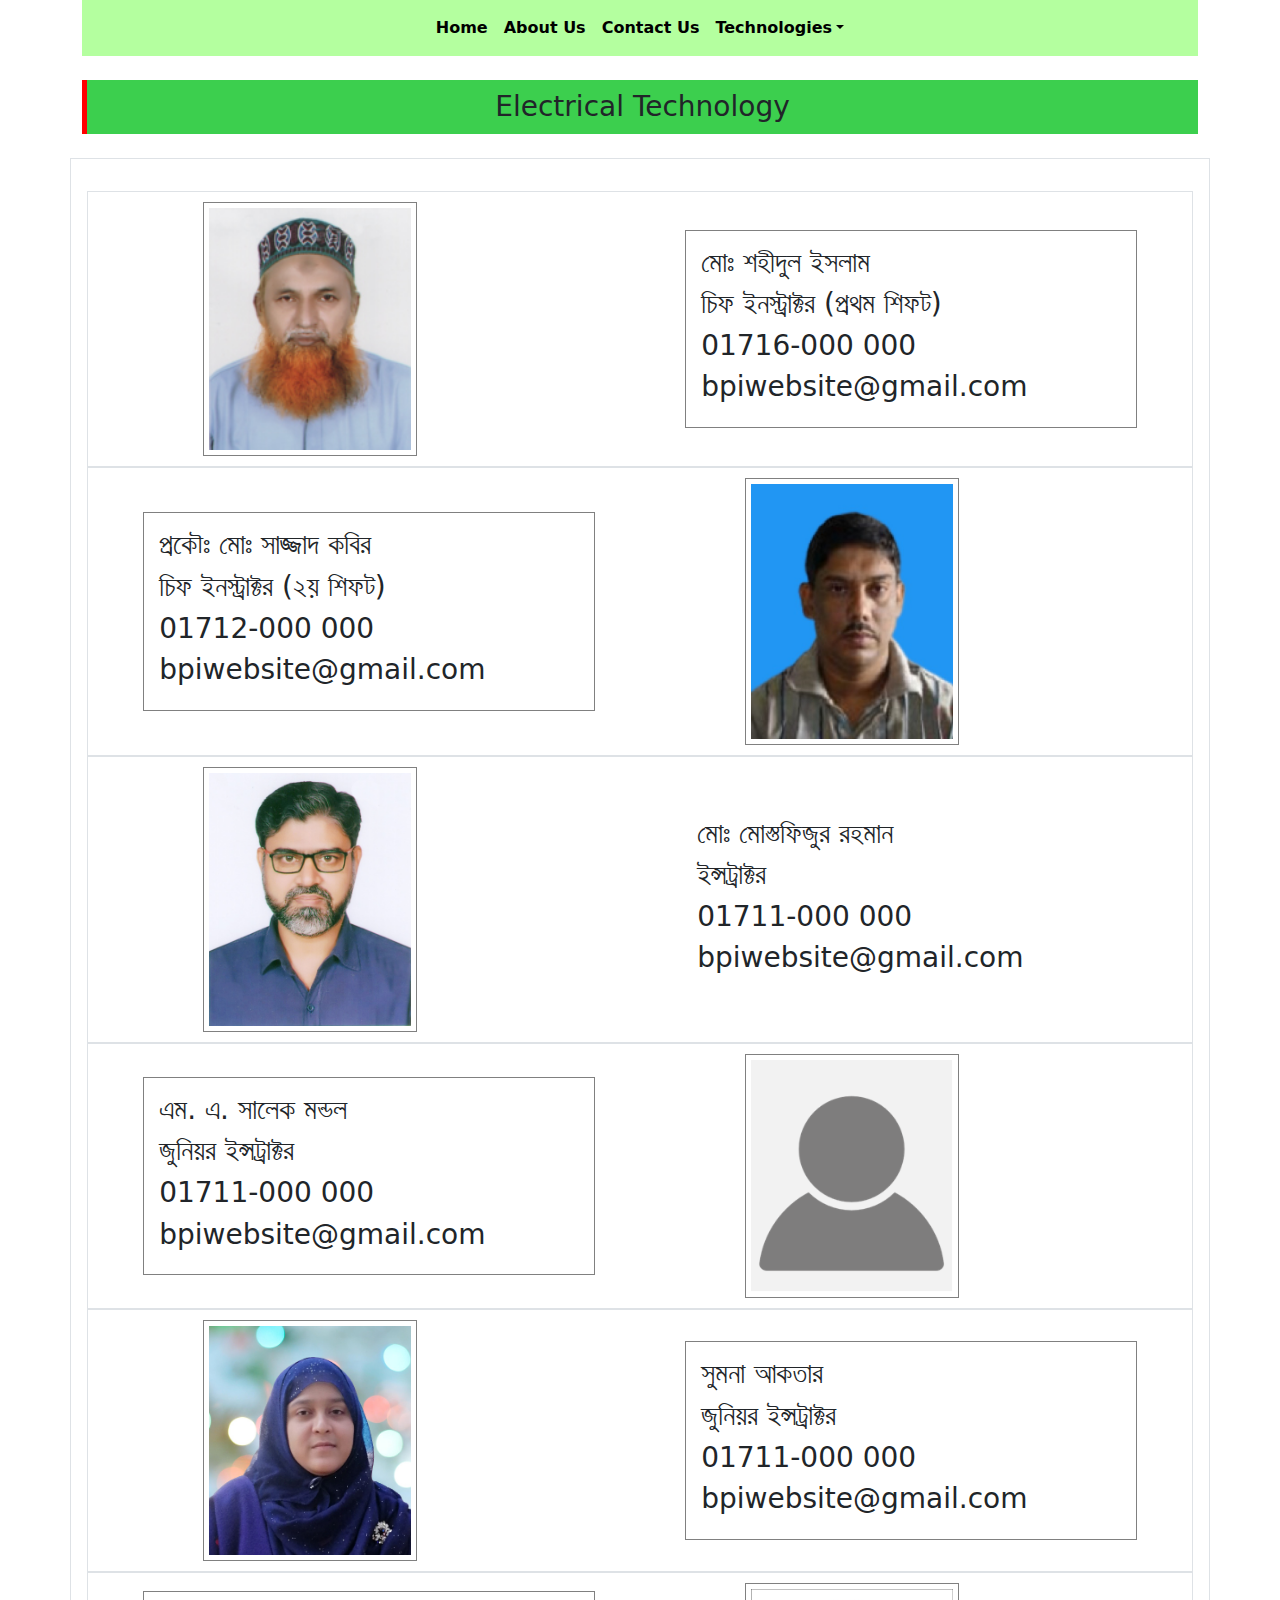
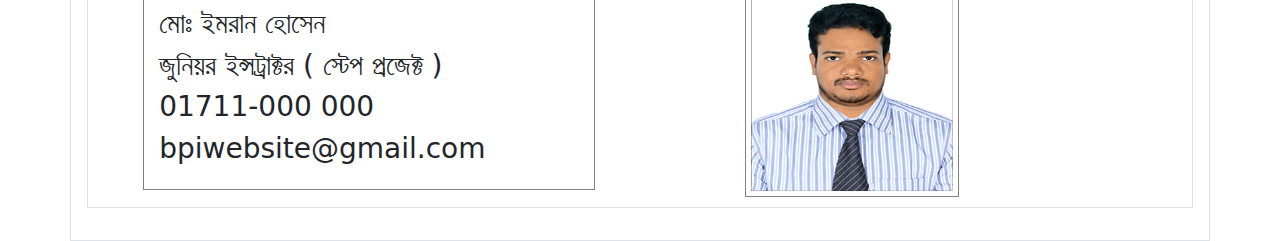
<file: et.html>
<!DOCTYPE html>
<html lang="en">
<head>
    <meta charset="UTF-8">
    <meta http-equiv="X-UA-Compatible" content="IE=edge">
    <meta name="viewport" content="width=device-width, initial-scale=1.0">
    <title>Electrical Technology</title>
    <link rel="shortcut icon" href="./images/bpi.jpg" type="image/x-icon">
	<link rel="stylesheet" href="./css/bootstrap/bootstrap.min.css">
	<link rel="stylesheet" href="css/home.css">
</head>
<body>
    <!-- header  -->
    <header class="container">
    <nav class="navbar navbar-expand-lg nav-bg">
        <div class="container-fluid">
          <div class="collapse navbar-collapse  d-flex justify-content-center">
            <ul class="navbar-nav">
              <li class="nav-item">
                <a class="nav-link nav-item-link" href="home.html">Home</a>
              </li>
              <li class="nav-item">
                <a class="nav-link nav-item-link" href="#">About Us</a>
              </li>
              <li class="nav-item">
                <a class="nav-link nav-item-link" href="#">Contact Us</a>
              </li>
              <li class="nav-item position-relative">
                <a class="nav-link nav-item-link dropdown-toggle" href="#" role="button" data-bs-toggle="dropdown" aria-expanded="false">Technologies</a>
                <ul class="dropdown-menu">
                  <li><a class="dropdown-item" target="_blank" href="ct.html">সিভিল</a></li>
                  <li><a class="dropdown-item" target="_blank" href="cmt.html">কম্পিউটার</a></li>
                  <li><a class="dropdown-item" target="_blank" href="et.html">ইলেকট্রিক্যাল</a></li>
                  <li><a class="dropdown-item" target="_blank" href="ent.html">ইলেকট্রনিক্স</a><li>
                  <li><a class="dropdown-item" target="_blank" href="mt.html">মেকানিক্যাল</a></li>
                  <li><a class="dropdown-item" target="_blank" href="pt.html">পাওয়ার</a></li>
                  <li><a class="dropdown-item" target="_blank" href="thm.html">ট্যুরিজম</a></li>
                  <li><a class="dropdown-item" target="_blank" href="mmst.html">মাইনিং</a></li>
                  <li><a class="dropdown-item" target="_blank" href="rac.html">আর.এ.সি</a></li>
                  <li><a class="dropdown-item" target="_blank" href="rs.html">আর.এস</a></li>
                  </ul>
              </li>
            </ul>
          </div>
        </div>
      </nav>
    </header>
    <!-- header  -->
    <div class="container  text-center my-4">
        <h3 class="bg-color">Electrical Technology</h3>
      </div>
    <main class="border container p-3">
      <section class="container w-100 my-3">
        <div class="row d-flex justify-content-around align-items-center border">
          <div class="col-5">
            <img src="./images/et-1.jpg" class="w-50 ms-5 t-border" alt="">
          </div>
          <div class="col-5 t-t-border">
            <h3>মোঃ শহীদুল ইসলাম</h3>
            <h3>চিফ ইনস্ট্রাক্টর (প্রথম শিফট)</h3>
            <h3>01716-000 000</h3>
            <h3>bpiwebsite@gmail.com</h3>
          </div>
        </div>
        <div class="row d-flex justify-content-around align-items-center border">
          <div class="col-5 t-t-border">
            <h3>প্রকৌঃ মোঃ সাজ্জাদ কবির</h3>
            <h3>চিফ ইনস্ট্রাক্টর (২য় শিফট)</h3>
            <h3>01712-000 000</h3>
            <h3>bpiwebsite@gmail.com</h3>
          </div>
          <div class="col-5">
            <img src="./images/et-2.jpg" class="w-50 ms-5 t-border" alt="">
          </div>
        </div>
        <div class="row d-flex justify-content-around align-items-center border">
          <div class="col-5">
            <img src="./images/et-3.jpg" class="w-50 ms-5 t-border" alt="">
          </div>
          <div class="col-5">
            <h3>মোঃ মোস্তফিজুর রহমান</h3>
            <h3>ইন্সট্রাক্টর</h3>
            <h3>01711-000 000</h3>
            <h3>bpiwebsite@gmail.com</h3>
          </div>
        </div>
        <div class="row d-flex justify-content-around align-items-center border">
          <div class="col-5 t-t-border">
            <h3>এম. এ. সালেক মন্ডল</h3>
            <h3>জুনিয়র ইন্সট্রাক্টর</h3>
            <h3>01711-000 000</h3>
            <h3>bpiwebsite@gmail.com</h3>
          </div>
          <div class="col-5">
            <img src="./images/et-4.png" class="w-50 ms-5 t-border" alt="">
          </div>
        </div>
        <div class="row d-flex justify-content-around align-items-center border">
          <div class="col-5">
            <img src="./images/et-5.jpg" class="w-50 ms-5 t-border" alt="">
          </div>
          <div class="col-5 t-t-border">
            <h3>সুমনা আকতার</h3>
            <h3>জুনিয়র ইন্সট্রাক্টর</h3>
            <h3>01711-000 000</h3>
            <h3>bpiwebsite@gmail.com</h3>
          </div>
        </div>
        <div class="row d-flex justify-content-around align-items-center border">
          <div class="col-5 t-t-border">
            <h3>মোঃ ইমরান হোসেন</h3>
            <h3>জুনিয়র ইন্সট্রাক্টর ( স্টেপ প্রজেক্ট )</h3>
            <h3>01711-000 000</h3>
            <h3>bpiwebsite@gmail.com</h3>
          </div>
          <div class="col-5">
            <img src="./images/et-6.jpg" class="w-50 ms-5 t-border" alt="">
          </div>
        </div>
      </section>
    </main>
  <script src="./css/bootstrap/bootstrap.bundle.min.js"></script>
</body>
</html>
</file>
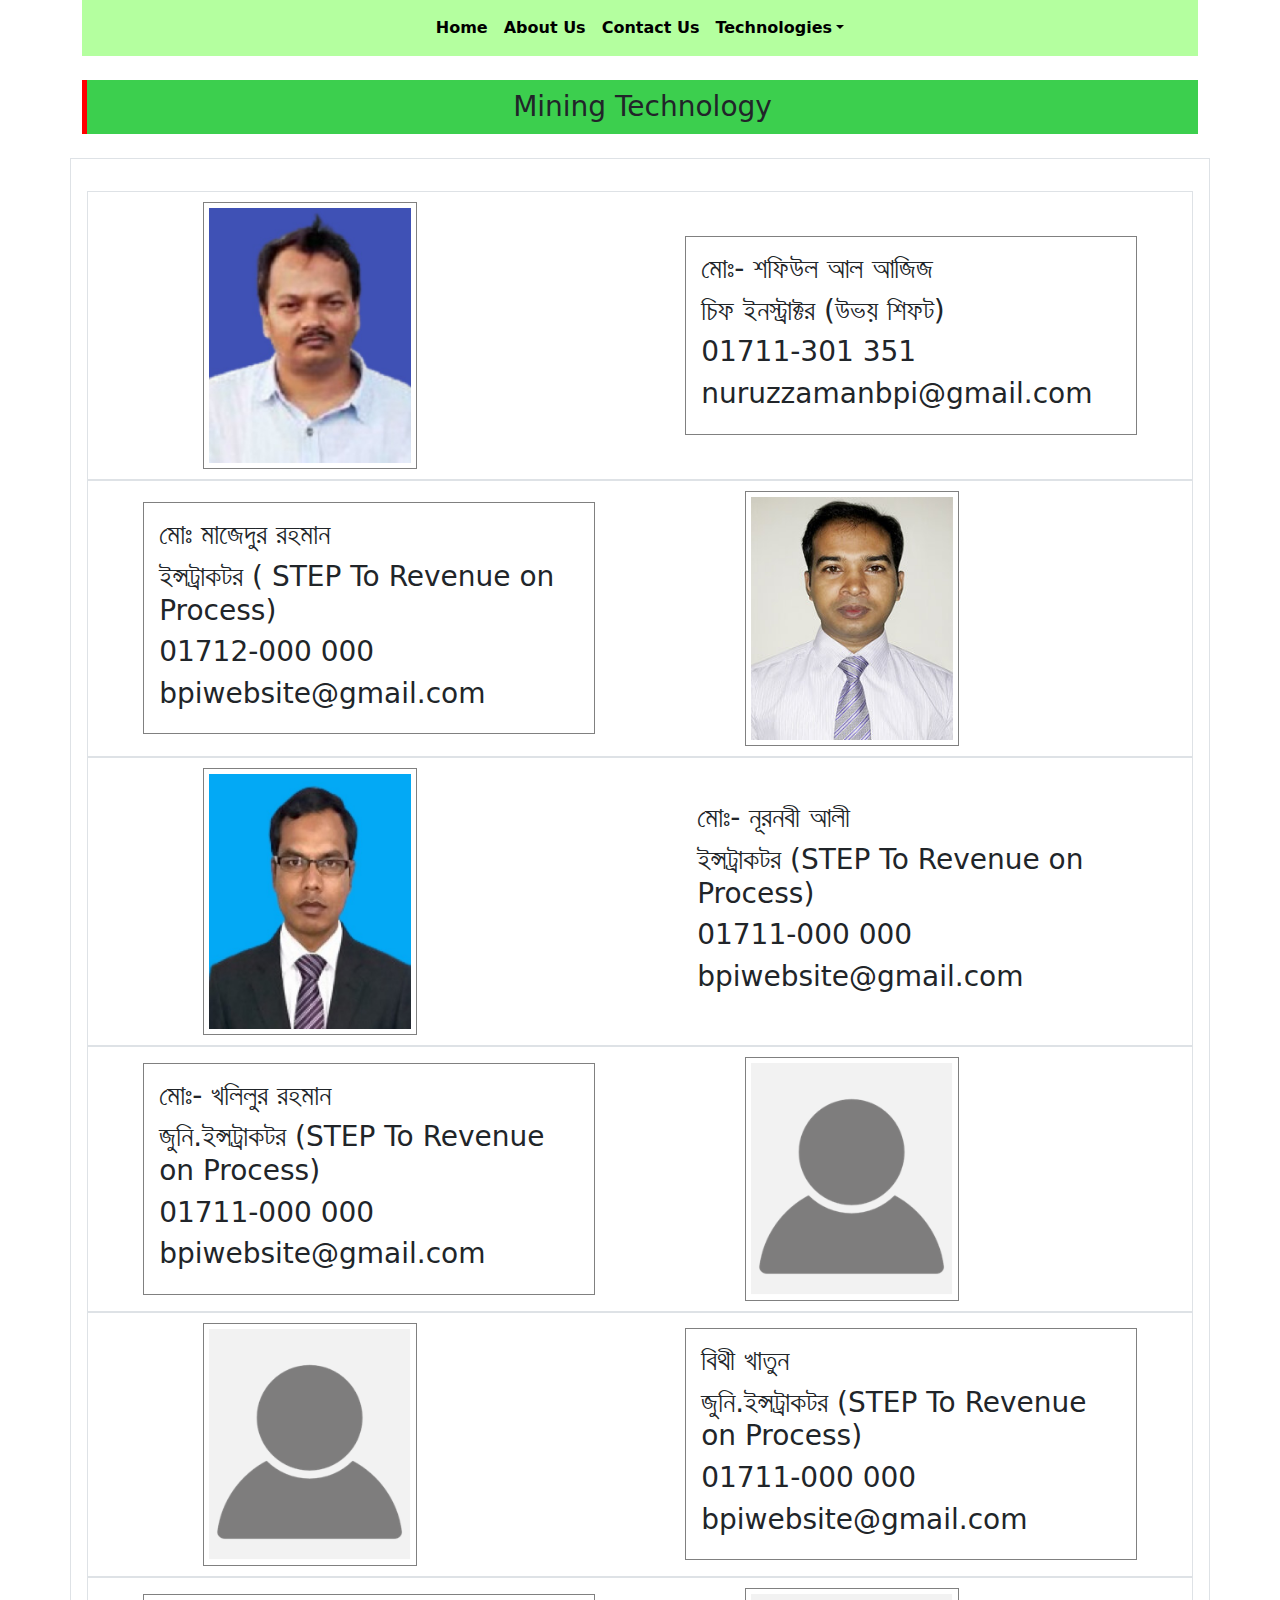
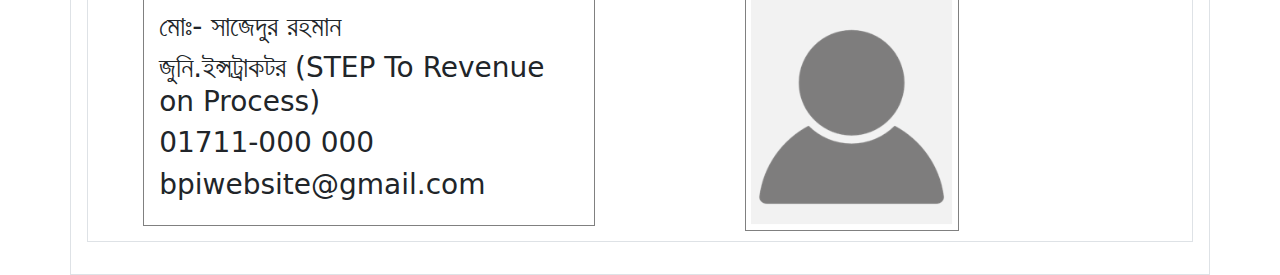
<file: mmst.html>
<!DOCTYPE html>
<html lang="en">
<head>
    <meta charset="UTF-8">
    <meta http-equiv="X-UA-Compatible" content="IE=edge">
    <meta name="viewport" content="width=device-width, initial-scale=1.0">
    <title>Mining Technology</title>
    <link rel="shortcut icon" href="./images/bpi.jpg" type="image/x-icon">
	<link rel="stylesheet" href="./css/bootstrap/bootstrap.min.css">
	<link rel="stylesheet" href="css/home.css">
</head>
<body>
    <!-- header  -->
    <header class="container">
    <nav class="navbar navbar-expand-lg nav-bg">
        <div class="container-fluid">
          <div class="collapse navbar-collapse  d-flex justify-content-center">
            <ul class="navbar-nav">
              <li class="nav-item">
                <a class="nav-link nav-item-link" href="home.html">Home</a>
              </li>
              <li class="nav-item">
                <a class="nav-link nav-item-link" href="#">About Us</a>
              </li>
              <li class="nav-item">
                <a class="nav-link nav-item-link" href="#">Contact Us</a>
              </li>
              <li class="nav-item position-relative">
                <a class="nav-link nav-item-link dropdown-toggle" href="#" role="button" data-bs-toggle="dropdown" aria-expanded="false">Technologies</a>
                <ul class="dropdown-menu">
                  <li><a class="dropdown-item" target="_blank" href="ct.html">সিভিল</a></li>
                  <li><a class="dropdown-item" target="_blank" href="cmt.html">কম্পিউটার</a></li>
                  <li><a class="dropdown-item" target="_blank" href="et.html">ইলেকট্রিক্যাল</a></li>
                  <li><a class="dropdown-item" target="_blank" href="ent.html">ইলেকট্রনিক্স</a><li>
                  <li><a class="dropdown-item" target="_blank" href="mt.html">মেকানিক্যাল</a></li>
                  <li><a class="dropdown-item" target="_blank" href="pt.html">পাওয়ার</a></li>
                  <li><a class="dropdown-item" target="_blank" href="thm.html">ট্যুরিজম</a></li>
                  <li><a class="dropdown-item" target="_blank" href="mmst.html">মাইনিং</a></li>
                  <li><a class="dropdown-item" target="_blank" href="rac.html">আর.এ.সি</a></li>
                  <li><a class="dropdown-item" target="_blank" href="rs.html">আর.এস</a></li>
                  </ul>
              </li>
            </ul>
          </div>
        </div>
      </nav>
    </header>
    <!-- header  -->
    <div class="container  text-center my-4">
      <h3 class="bg-color">Mining Technology</h3>
    </div>
    <main class="border container p-3">
      <section class="container w-100 my-3">
        <div class="row d-flex justify-content-around align-items-center border">
          <div class="col-5">
            <img src="./images/mt-1.jpg" class="w-50 ms-5 t-border" alt="">
          </div>
          <div class="col-5 t-t-border">
            <h3>মোঃ- শফিউল আল আজিজ</h3>
            <h3> চিফ ইনস্ট্রাক্টর (উভয় শিফট)</h3>
            <h3>01711-301 351</h3>
            <h3>nuruzzamanbpi@gmail.com</h3>
          </div>
        </div>
        <div class="row d-flex justify-content-around align-items-center border">
          <div class="col-5 t-t-border">
            <h3>মোঃ মাজেদুর রহমান</h3>
            <h3>ইন্সট্রাকটর ( STEP To Revenue on Process)</h3>
            <h3>01712-000 000</h3>
            <h3>bpiwebsite@gmail.com</h3>
          </div>
          <div class="col-5">
            <img src="./images/mmst.jpg" class="w-50 ms-5 t-border" alt="">
          </div>
        </div>
        <div class="row d-flex justify-content-around align-items-center border">
          <div class="col-5">
            <img src="./images/mmst-3.jpg" class="w-50 ms-5 t-border" alt="">
          </div>
          <div class="col-5">
            <h3>মোঃ- নূরনবী আলী</h3>
            <h3>ইন্সট্রাকটর (STEP To Revenue on Process)</h3>
            <h3>01711-000 000</h3>
            <h3>bpiwebsite@gmail.com</h3>
          </div>
        </div>
        <div class="row d-flex justify-content-around align-items-center border">
          <div class="col-5 t-t-border">
            <h3>মোঃ- খলিলুর রহমান</h3>
            <h3>জুনি.ইন্সট্রাকটর (STEP To Revenue on Process)</h3>
            <h3>01711-000 000</h3>
            <h3>bpiwebsite@gmail.com</h3>
          </div>
          <div class="col-5">
            <img src="./images/cmt-2.png" class="w-50 ms-5 t-border" alt="">
          </div>
        </div>
        <div class="row d-flex justify-content-around align-items-center border">
          <div class="col-5">
            <img src="./images/cmt-2.png" class="w-50 ms-5 t-border" alt="">
          </div>
          <div class="col-5 t-t-border">
            <h3>বিথী খাতুন</h3>
            <h3>জুনি.ইন্সট্রাকটর (STEP To Revenue on Process)</h3>
            <h3>01711-000 000</h3>
            <h3>bpiwebsite@gmail.com</h3>
          </div>
        </div>
        <div class="row d-flex justify-content-around align-items-center border">
          <div class="col-5 t-t-border">
            <h3>মোঃ- সাজেদুর রহমান</h3>
            <h3>জুনি.ইন্সট্রাকটর (STEP To Revenue on Process)</h3>
            <h3>01711-000 000</h3>
            <h3>bpiwebsite@gmail.com</h3>
          </div>
          <div class="col-5">
            <img src="./images/cmt-2.png" class="w-50 ms-5 t-border" alt="">
          </div>
        </div>
      </section>
    </main>
  <script src="./css/bootstrap/bootstrap.bundle.min.js"></script>
</body>
</html>
</file>
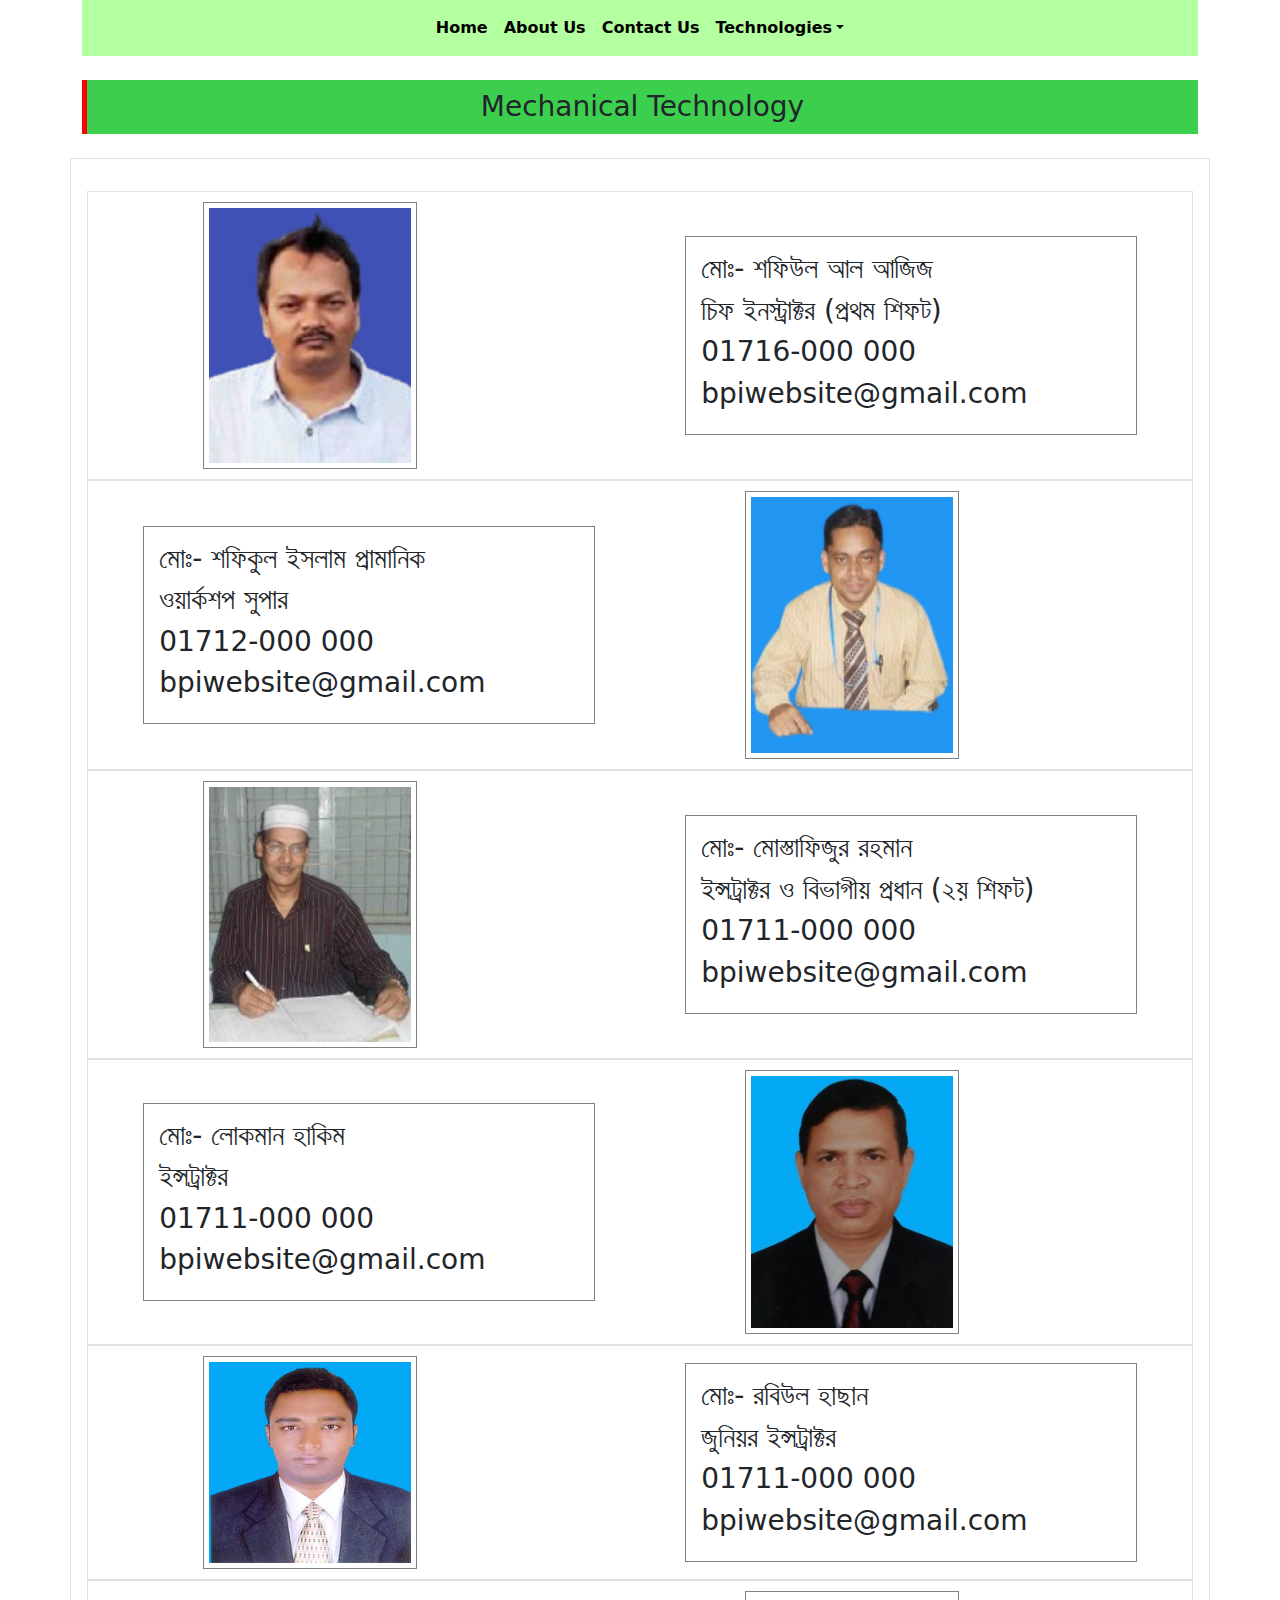
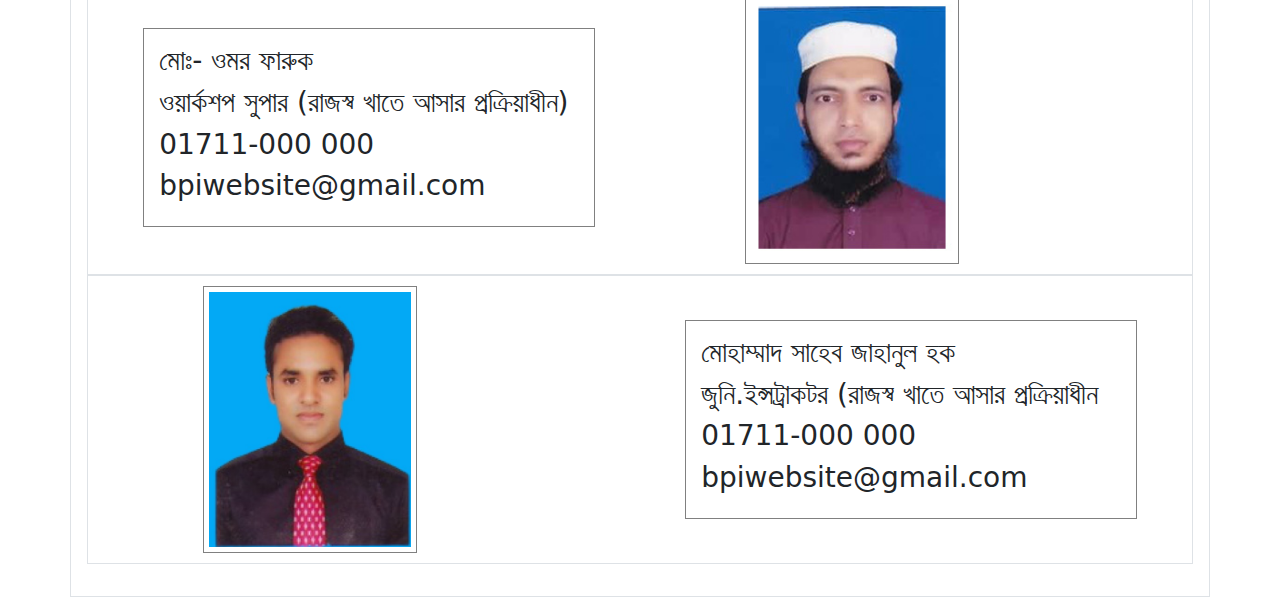
<file: mt.html>
<!DOCTYPE html>
<html lang="en">
<head>
    <meta charset="UTF-8">
    <meta http-equiv="X-UA-Compatible" content="IE=edge">
    <meta name="viewport" content="width=device-width, initial-scale=1.0">
    <title>Mechanical Technology</title>
    <link rel="shortcut icon" href="./images/bpi.jpg" type="image/x-icon">
	<link rel="stylesheet" href="./css/bootstrap/bootstrap.min.css">
	<link rel="stylesheet" href="css/home.css">
</head>
<body>
    <!-- header  -->
    <header class="container">
    <nav class="navbar navbar-expand-lg nav-bg">
        <div class="container-fluid">
          <div class="collapse navbar-collapse  d-flex justify-content-center">
            <ul class="navbar-nav">
              <li class="nav-item">
                <a class="nav-link nav-item-link" href="home.html">Home</a>
              </li>
              <li class="nav-item">
                <a class="nav-link nav-item-link" href="#">About Us</a>
              </li>
              <li class="nav-item">
                <a class="nav-link nav-item-link" href="#">Contact Us</a>
              </li>
              <li class="nav-item position-relative">
                <a class="nav-link nav-item-link dropdown-toggle" href="#" role="button" data-bs-toggle="dropdown" aria-expanded="false">Technologies</a>
                <ul class="dropdown-menu">
                  <li><a class="dropdown-item" target="_blank" href="ct.html">সিভিল</a></li>
                  <li><a class="dropdown-item" target="_blank" href="cmt.html">কম্পিউটার</a></li>
                  <li><a class="dropdown-item" target="_blank" href="et.html">ইলেকট্রিক্যাল</a></li>
                  <li><a class="dropdown-item" target="_blank" href="ent.html">ইলেকট্রনিক্স</a><li>
                  <li><a class="dropdown-item" target="_blank" href="mt.html">মেকানিক্যাল</a></li>
                  <li><a class="dropdown-item" target="_blank" href="pt.html">পাওয়ার</a></li>
                  <li><a class="dropdown-item" target="_blank" href="thm.html">ট্যুরিজম</a></li>
                  <li><a class="dropdown-item" target="_blank" href="mmst.html">মাইনিং</a></li>
                  <li><a class="dropdown-item" target="_blank" href="rac.html">আর.এ.সি</a></li>
                  <li><a class="dropdown-item" target="_blank" href="rs.html">আর.এস</a></li>
                  </ul>
              </li>
            </ul>
          </div>
        </div>
      </nav>
    </header>
    <!-- header  -->
    <div class="container  text-center my-4">
        <h3 class="bg-color">Mechanical Technology</h3>
      </div>
    <main class="border container p-3">
      <section class="container w-100 my-3">
        <div class="row d-flex justify-content-around align-items-center border">
          <div class="col-5">
            <img src="./images/mt-1.jpg" class="w-50 ms-5 t-border" alt="">
          </div>
          <div class="col-5 t-t-border">
            <h3>মোঃ- শফিউল আল আজিজ</h3>
            <h3>চিফ ইনস্ট্রাক্টর (প্রথম শিফট)</h3>
            <h3>01716-000 000</h3>
            <h3>bpiwebsite@gmail.com</h3>
          </div>
        </div>
        <div class="row d-flex justify-content-around align-items-center border">
          <div class="col-5 t-t-border">
            <h3>মোঃ- শফিকুল ইসলাম প্রামানিক</h3>
            <h3>ওয়ার্কশপ সুপার</h3>
            <h3>01712-000 000</h3>
            <h3>bpiwebsite@gmail.com</h3>
          </div>
          <div class="col-5">
            <img src="./images/mt-2.jpg" class="w-50 ms-5 t-border" alt="">
          </div>
        </div>
        <div class="row d-flex justify-content-around align-items-center border">
          <div class="col-5">
            <img src="./images/mt-3.jpg" class="w-50 ms-5 t-border" alt="">
          </div>
          <div class="col-5 t-t-border">
            <h3>মোঃ- মোস্তাফিজুর রহমান</h3>
            <h3>ইন্সট্রাক্টর ও বিভাগীয় প্রধান (২য় শিফট)</h3>
            <h3>01711-000 000</h3>
            <h3>bpiwebsite@gmail.com</h3>
          </div>
        </div>
        <div class="row d-flex justify-content-around align-items-center border">
          <div class="col-5 t-t-border">
            <h3>মোঃ- লোকমান হাকিম</h3>
            <h3>ইন্সট্রাক্টর</h3>
            <h3>01711-000 000</h3>
            <h3>bpiwebsite@gmail.com</h3>
          </div>
          <div class="col-5">
            <img src="./images/mt-4.jpg" class="w-50 ms-5 t-border" alt="">
          </div>
        </div>
        <div class="row d-flex justify-content-around align-items-center border">
          <div class="col-5">
            <img src="./images/mt-5.jpg" class="w-50 ms-5 t-border" alt="">
          </div>
          <div class="col-5 t-t-border">
            <h3>মোঃ- রবিউল হাছান</h3>
            <h3>জুনিয়র ইন্সট্রাক্টর</h3>
            <h3>01711-000 000</h3>
            <h3>bpiwebsite@gmail.com</h3>
          </div>
        </div>
        <div class="row d-flex justify-content-around align-items-center border">
          <div class="col-5 t-t-border">
            <h3>মোঃ- ওমর ফারুক</h3>
            <h3>ওয়ার্কশপ সুপার (রাজস্ব খাতে আসার প্রক্রিয়াধীন)</h3>
            <h3>01711-000 000</h3>
            <h3>bpiwebsite@gmail.com</h3>
          </div>
          <div class="col-5">
            <img src="./images/mt-6.jpg" class="w-50 ms-5 t-border" alt="">
          </div>
        </div>
        <div class="row d-flex justify-content-around align-items-center border">
            <div class="col-5">
                <img src="./images/mt-7.jpg" class="w-50 ms-5 t-border" alt="">
           </div>
          <div class="col-5 t-t-border">
            <h3>মোহাম্মাদ সাহেব জাহানুল হক</h3>
            <h3>জুনি.ইন্সট্রাকটর (রাজস্ব খাতে আসার প্রক্রিয়াধীন</h3>
            <h3>01711-000 000</h3>
            <h3>bpiwebsite@gmail.com</h3>
          </div>
        </div>
      </section>
    </main>
  <script src="./css/bootstrap/bootstrap.bundle.min.js"></script>
</body>
</html>
</file>
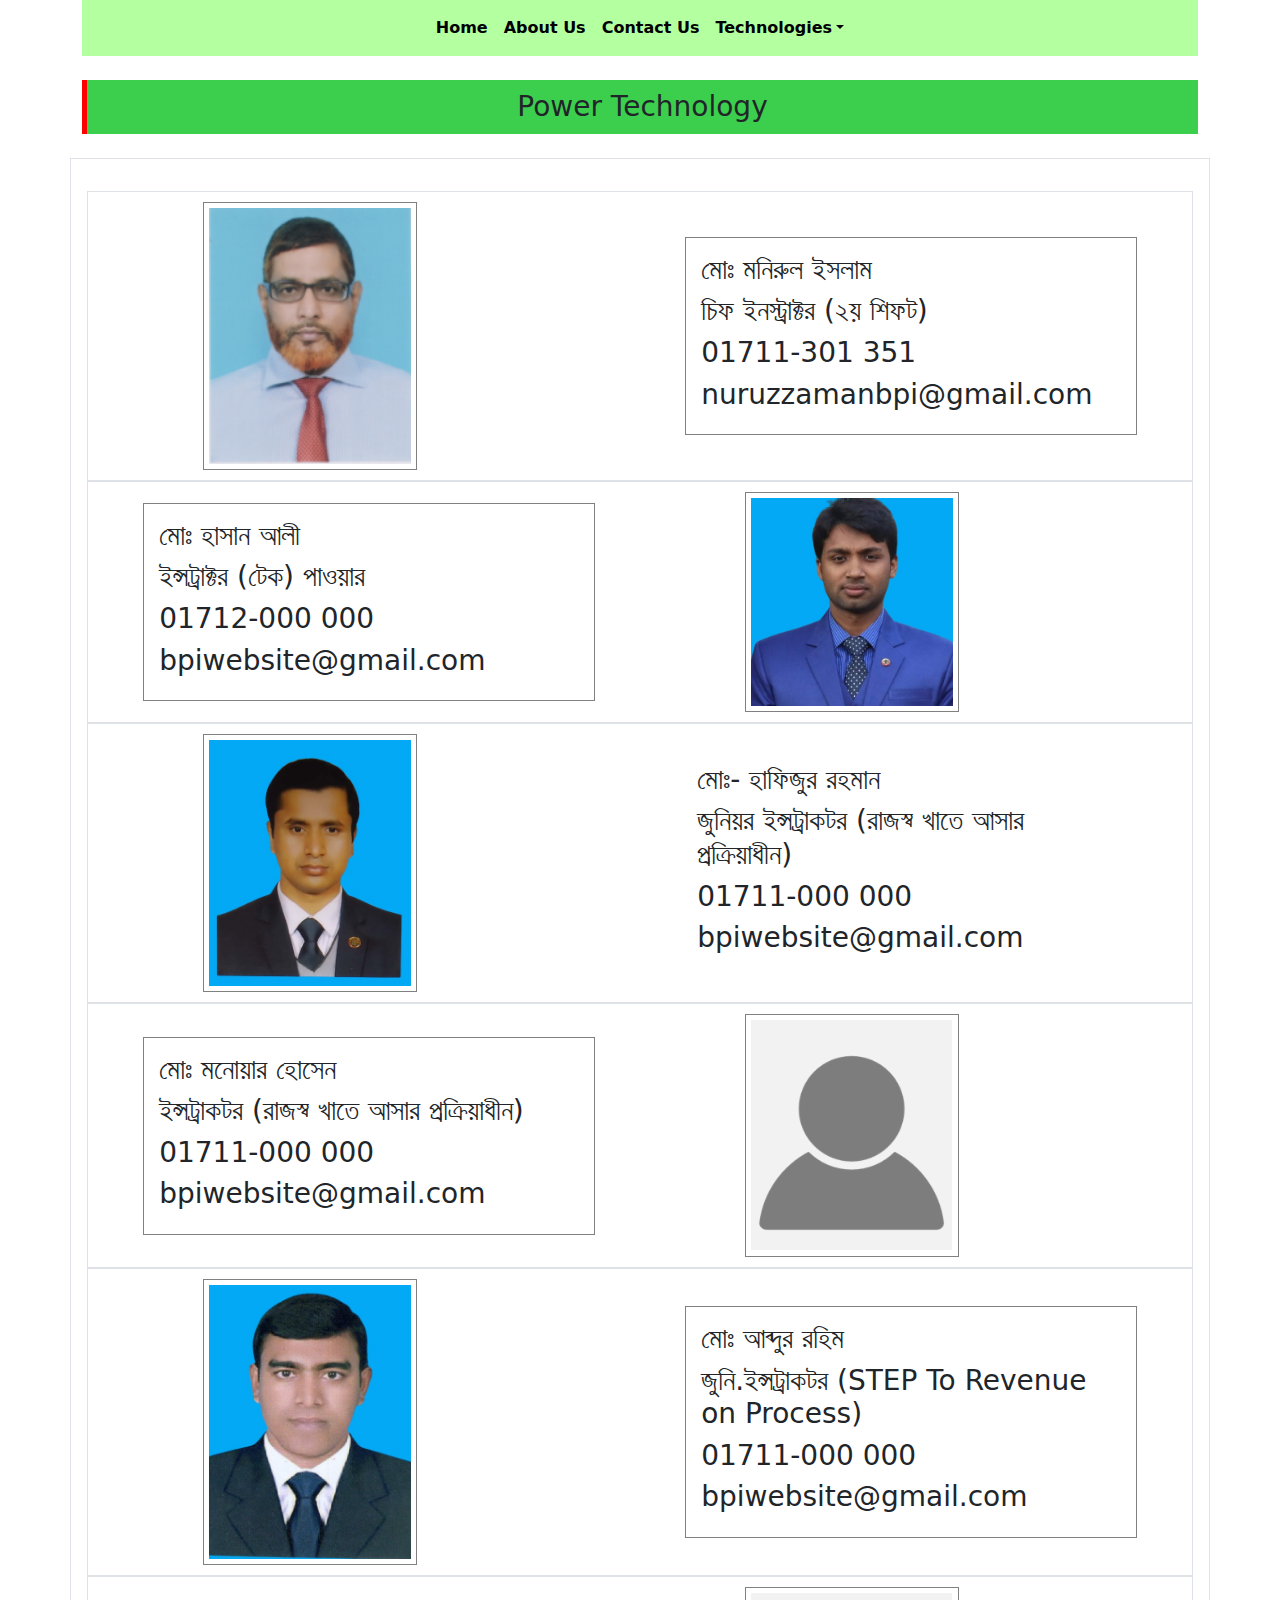
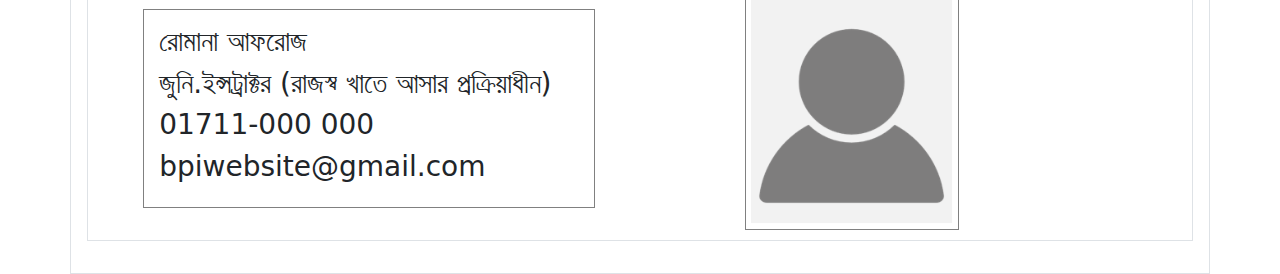
<file: power.html>
<!DOCTYPE html>
<html lang="en">
<head>
    <meta charset="UTF-8">
    <meta http-equiv="X-UA-Compatible" content="IE=edge">
    <meta name="viewport" content="width=device-width, initial-scale=1.0">
    <title>Power Technology</title>
    <link rel="shortcut icon" href="./images/bpi.jpg" type="image/x-icon">
	<link rel="stylesheet" href="./css/bootstrap/bootstrap.min.css">
	<link rel="stylesheet" href="css/home.css">
</head>
<body>
    <!-- header  -->
    <header class="container">
    <nav class="navbar navbar-expand-lg nav-bg">
        <div class="container-fluid">
          <div class="collapse navbar-collapse  d-flex justify-content-center">
            <ul class="navbar-nav">
              <li class="nav-item">
                <a class="nav-link nav-item-link" href="home.html">Home</a>
              </li>
              <li class="nav-item">
                <a class="nav-link nav-item-link" href="#">About Us</a>
              </li>
              <li class="nav-item">
                <a class="nav-link nav-item-link" href="#">Contact Us</a>
              </li>
              <li class="nav-item position-relative">
                <a class="nav-link nav-item-link dropdown-toggle" href="#" role="button" data-bs-toggle="dropdown" aria-expanded="false">Technologies</a>
                <ul class="dropdown-menu">
                  <li><a class="dropdown-item" target="_blank" href="ct.html">সিভিল</a></li>
                  <li><a class="dropdown-item" target="_blank" href="cmt.html">কম্পিউটার</a></li>
                  <li><a class="dropdown-item" target="_blank" href="et.html">ইলেকট্রিক্যাল</a></li>
                  <li><a class="dropdown-item" target="_blank" href="ent.html">ইলেকট্রনিক্স</a><li>
                  <li><a class="dropdown-item" target="_blank" href="mt.html">মেকানিক্যাল</a></li>
                  <li><a class="dropdown-item" target="_blank" href="pt.html">পাওয়ার</a></li>
                  <li><a class="dropdown-item" target="_blank" href="thm.html">ট্যুরিজম</a></li>
                  <li><a class="dropdown-item" target="_blank" href="mmst.html">মাইনিং</a></li>
                  <li><a class="dropdown-item" target="_blank" href="rac.html">আর.এ.সি</a></li>
                  <li><a class="dropdown-item" target="_blank" href="rs.html">আর.এস</a></li>
                  </ul>
              </li>
            </ul>
          </div>
        </div>
      </nav>
    </header>
    <!-- header  -->
    <div class="container  text-center my-4">
      <h3 class="bg-color">Power Technology</h3>
    </div>
    <main class="border container p-3">
      <section class="container w-100 my-3">
        <div class="row d-flex justify-content-around align-items-center border">
          <div class="col-5">
            <img src="./images/pt-1.jpg" class="w-50 ms-5 t-border" alt="">
          </div>
          <div class="col-5 t-t-border">
            <h3>মোঃ মনিরুল ইসলাম</h3>
            <h3> চিফ ইনস্ট্রাক্টর (২য় শিফট)</h3>
            <h3>01711-301 351</h3>
            <h3>nuruzzamanbpi@gmail.com</h3>
          </div>
        </div>
        <div class="row d-flex justify-content-around align-items-center border">
          <div class="col-5 t-t-border">
            <h3>মোঃ হাসান আলী</h3>
            <h3>ইন্সট্রাক্টর (টেক) পাওয়ার</h3>
            <h3>01712-000 000</h3>
            <h3>bpiwebsite@gmail.com</h3>
          </div>
          <div class="col-5">
            <img src="./images/pt-2.jpg" class="w-50 ms-5 t-border" alt="">
          </div>
        </div>
        <div class="row d-flex justify-content-around align-items-center border">
          <div class="col-5">
            <img src="./images/pt-3.jpg" class="w-50 ms-5 t-border" alt="">
          </div>
          <div class="col-5">
            <h3>মোঃ- হাফিজুর রহমান</h3>
            <h3>জুনিয়র ইন্সট্রাকটর (রাজস্ব খাতে আসার প্রক্রিয়াধীন)</h3>
            <h3>01711-000 000</h3>
            <h3>bpiwebsite@gmail.com</h3>
          </div>
        </div>
        <div class="row d-flex justify-content-around align-items-center border">
          <div class="col-5 t-t-border">
            <h3>মোঃ মনোয়ার হোসেন</h3>
            <h3>ইন্সট্রাকটর (রাজস্ব খাতে আসার প্রক্রিয়াধীন)</h3>
            <h3>01711-000 000</h3>
            <h3>bpiwebsite@gmail.com</h3>
          </div>
          <div class="col-5">
            <img src="./images/cmt-2.png" class="w-50 ms-5 t-border" alt="">
          </div>
        </div>
        <div class="row d-flex justify-content-around align-items-center border">
          <div class="col-5">
            <img src="./images/pt-5.jpg" class="w-50 ms-5 t-border" alt="">
          </div>
          <div class="col-5 t-t-border">
            <h3>মোঃ আব্দুর রহিম</h3>
            <h3>জুনি.ইন্সট্রাকটর (STEP To Revenue on Process)</h3>
            <h3>01711-000 000</h3>
            <h3>bpiwebsite@gmail.com</h3>
          </div>
        </div>
        <div class="row d-flex justify-content-around align-items-center border">
          <div class="col-5 t-t-border">
            <h3>রোমানা আফরোজ</h3>
            <h3>জুনি.ইন্সট্রাক্টর (রাজস্ব খাতে আসার প্রক্রিয়াধীন)</h3>
            <h3>01711-000 000</h3>
            <h3>bpiwebsite@gmail.com</h3>
          </div>
          <div class="col-5">
            <img src="./images/cmt-2.png" class="w-50 ms-5 t-border" alt="">
          </div>
        </div>
      </section>
    </main>
  <script src="./css/bootstrap/bootstrap.bundle.min.js"></script>
</body>
</html>
</file>
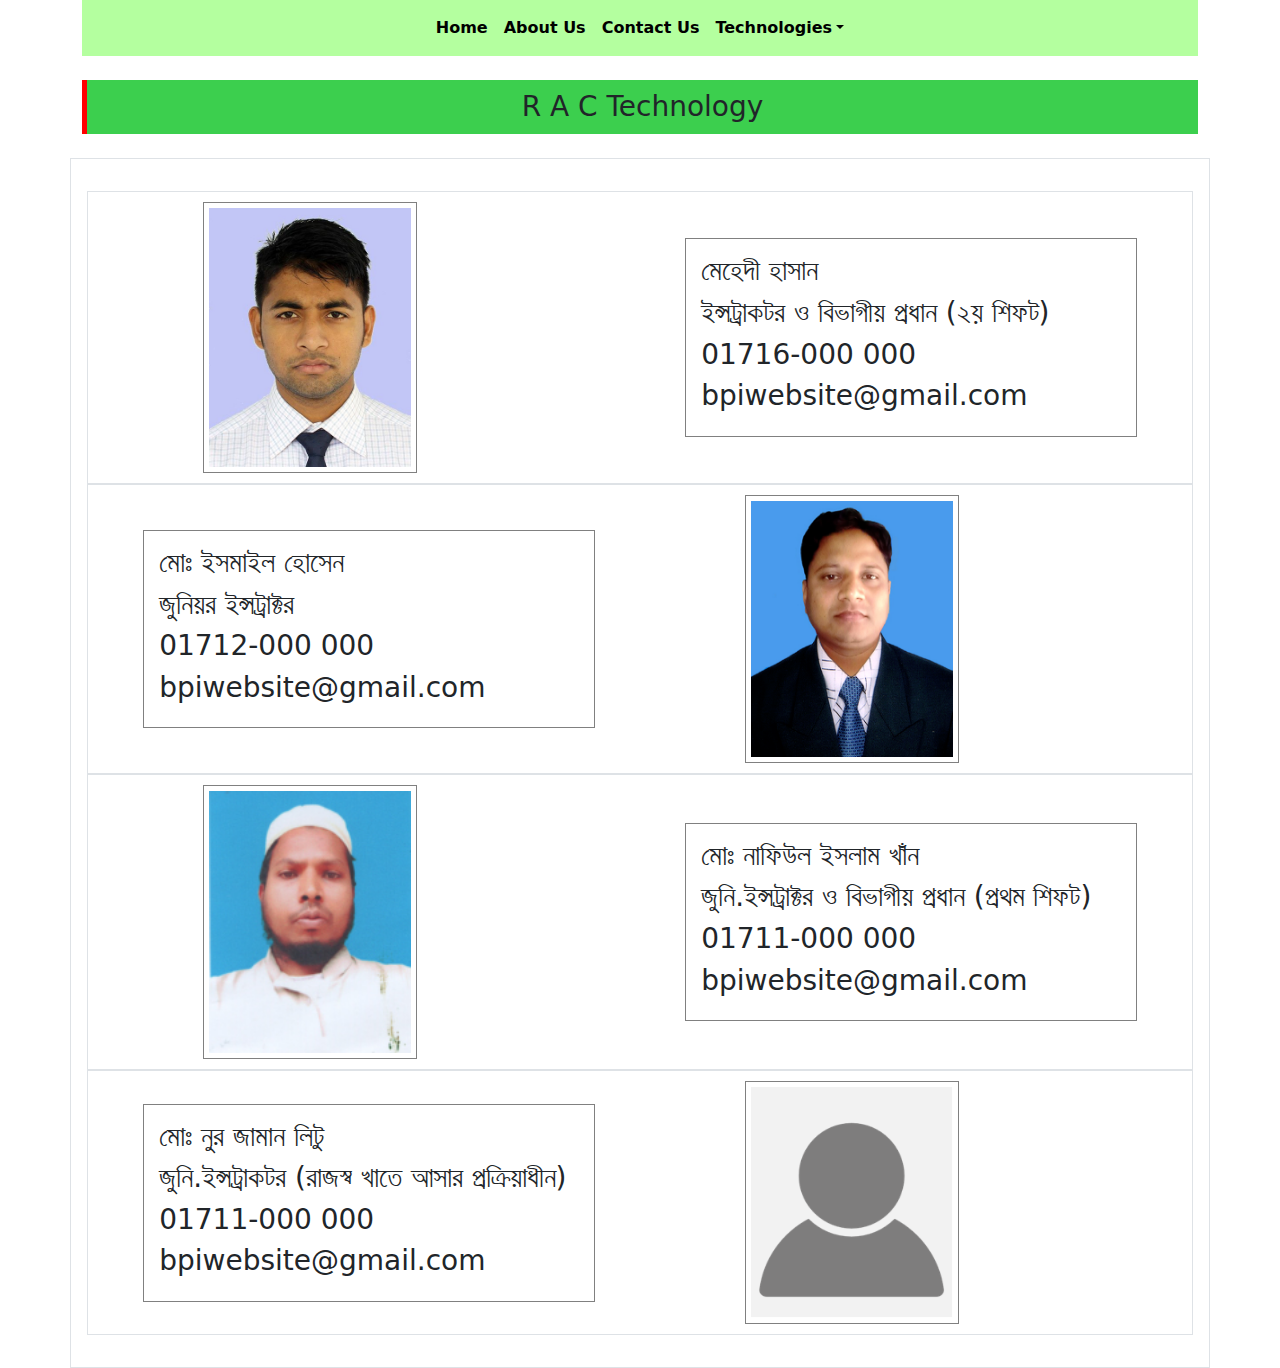
<file: rac.html>
<!DOCTYPE html>
<html lang="en">
<head>
    <meta charset="UTF-8">
    <meta http-equiv="X-UA-Compatible" content="IE=edge">
    <meta name="viewport" content="width=device-width, initial-scale=1.0">
    <title>R A C Technology</title>
    <link rel="shortcut icon" href="./images/bpi.jpg" type="image/x-icon">
	<link rel="stylesheet" href="./css/bootstrap/bootstrap.min.css">
	<link rel="stylesheet" href="css/home.css">
</head>
<body>
    <!-- header  -->
    <header class="container">
    <nav class="navbar navbar-expand-lg nav-bg">
        <div class="container-fluid">
          <div class="collapse navbar-collapse  d-flex justify-content-center">
            <ul class="navbar-nav">
              <li class="nav-item">
                <a class="nav-link nav-item-link" href="home.html">Home</a>
              </li>
              <li class="nav-item">
                <a class="nav-link nav-item-link" href="#">About Us</a>
              </li>
              <li class="nav-item">
                <a class="nav-link nav-item-link" href="#">Contact Us</a>
              </li>
              <li class="nav-item position-relative">
                <a class="nav-link nav-item-link dropdown-toggle" href="#" role="button" data-bs-toggle="dropdown" aria-expanded="false">Technologies</a>
                <ul class="dropdown-menu">
                  <li><a class="dropdown-item" target="_blank" href="ct.html">সিভিল</a></li>
                  <li><a class="dropdown-item" target="_blank" href="cmt.html">কম্পিউটার</a></li>
                  <li><a class="dropdown-item" target="_blank" href="et.html">ইলেকট্রিক্যাল</a></li>
                  <li><a class="dropdown-item" target="_blank" href="ent.html">ইলেকট্রনিক্স</a><li>
                  <li><a class="dropdown-item" target="_blank" href="mt.html">মেকানিক্যাল</a></li>
                  <li><a class="dropdown-item" target="_blank" href="pt.html">পাওয়ার</a></li>
                  <li><a class="dropdown-item" target="_blank" href="thm.html">ট্যুরিজম</a></li>
                  <li><a class="dropdown-item" target="_blank" href="mmst.html">মাইনিং</a></li>
                  <li><a class="dropdown-item" target="_blank" href="rac.html">আর.এ.সি</a></li>
                  <li><a class="dropdown-item" target="_blank" href="rs.html">আর.এস</a></li>
                  </ul>
              </li>
            </ul>
          </div>
        </div>
      </nav>
    </header>
    <!-- header  -->
    <div class="container  text-center my-4">
        <h3 class="bg-color">R A C Technology</h3>
      </div>
    <main class="border container p-3">
      <section class="container w-100 my-3">
        <div class="row d-flex justify-content-around align-items-center border">
          <div class="col-5">
            <img src="./images/rac-1.jpeg" class="w-50 ms-5 t-border" alt="">
          </div>
          <div class="col-5 t-t-border">
            <h3>মেহেদী হাসান</h3>
            <h3>ইন্সট্রাকটর ও বিভাগীয় প্রধান (২য় শিফট)</h3>
            <h3>01716-000 000</h3>
            <h3>bpiwebsite@gmail.com</h3>
          </div>
        </div>
        <div class="row d-flex justify-content-around align-items-center border">
          <div class="col-5 t-t-border">
            <h3>মোঃ ইসমাইল হোসেন</h3>
            <h3>জুনিয়র ইন্সট্রাক্টর</h3>
            <h3>01712-000 000</h3>
            <h3>bpiwebsite@gmail.com</h3>
          </div>
          <div class="col-5">
            <img src="./images/rac-2.jpg" class="w-50 ms-5 t-border" alt="">
          </div>
        </div>
        <div class="row d-flex justify-content-around align-items-center border">
          <div class="col-5">
            <img src="./images/rac-3.jpg" class="w-50 ms-5 t-border" alt="">
          </div>
          <div class="col-5 t-t-border">
            <h3>মোঃ নাফিউল ইসলাম খাঁন</h3>
            <h3>জুনি.ইন্সট্রাক্টর ও বিভাগীয় প্রধান (প্রথম শিফট)</h3>
            <h3>01711-000 000</h3>
            <h3>bpiwebsite@gmail.com</h3>
          </div>
        </div>
        <div class="row d-flex justify-content-around align-items-center border">
          <div class="col-5 t-t-border">
            <h3>মোঃ নুর জামান লিটু</h3>
            <h3>জুনি.ইন্সট্রাকটর (রাজস্ব খাতে আসার প্রক্রিয়াধীন)</h3>
            <h3>01711-000 000</h3>
            <h3>bpiwebsite@gmail.com</h3>
          </div>
          <div class="col-5">
            <img src="./images/cmt-2.png" class="w-50 ms-5 t-border" alt="">
          </div>
        </div>
      </section>
    </main>
  <script src="./css/bootstrap/bootstrap.bundle.min.js"></script>
</body>
</html>
</file>
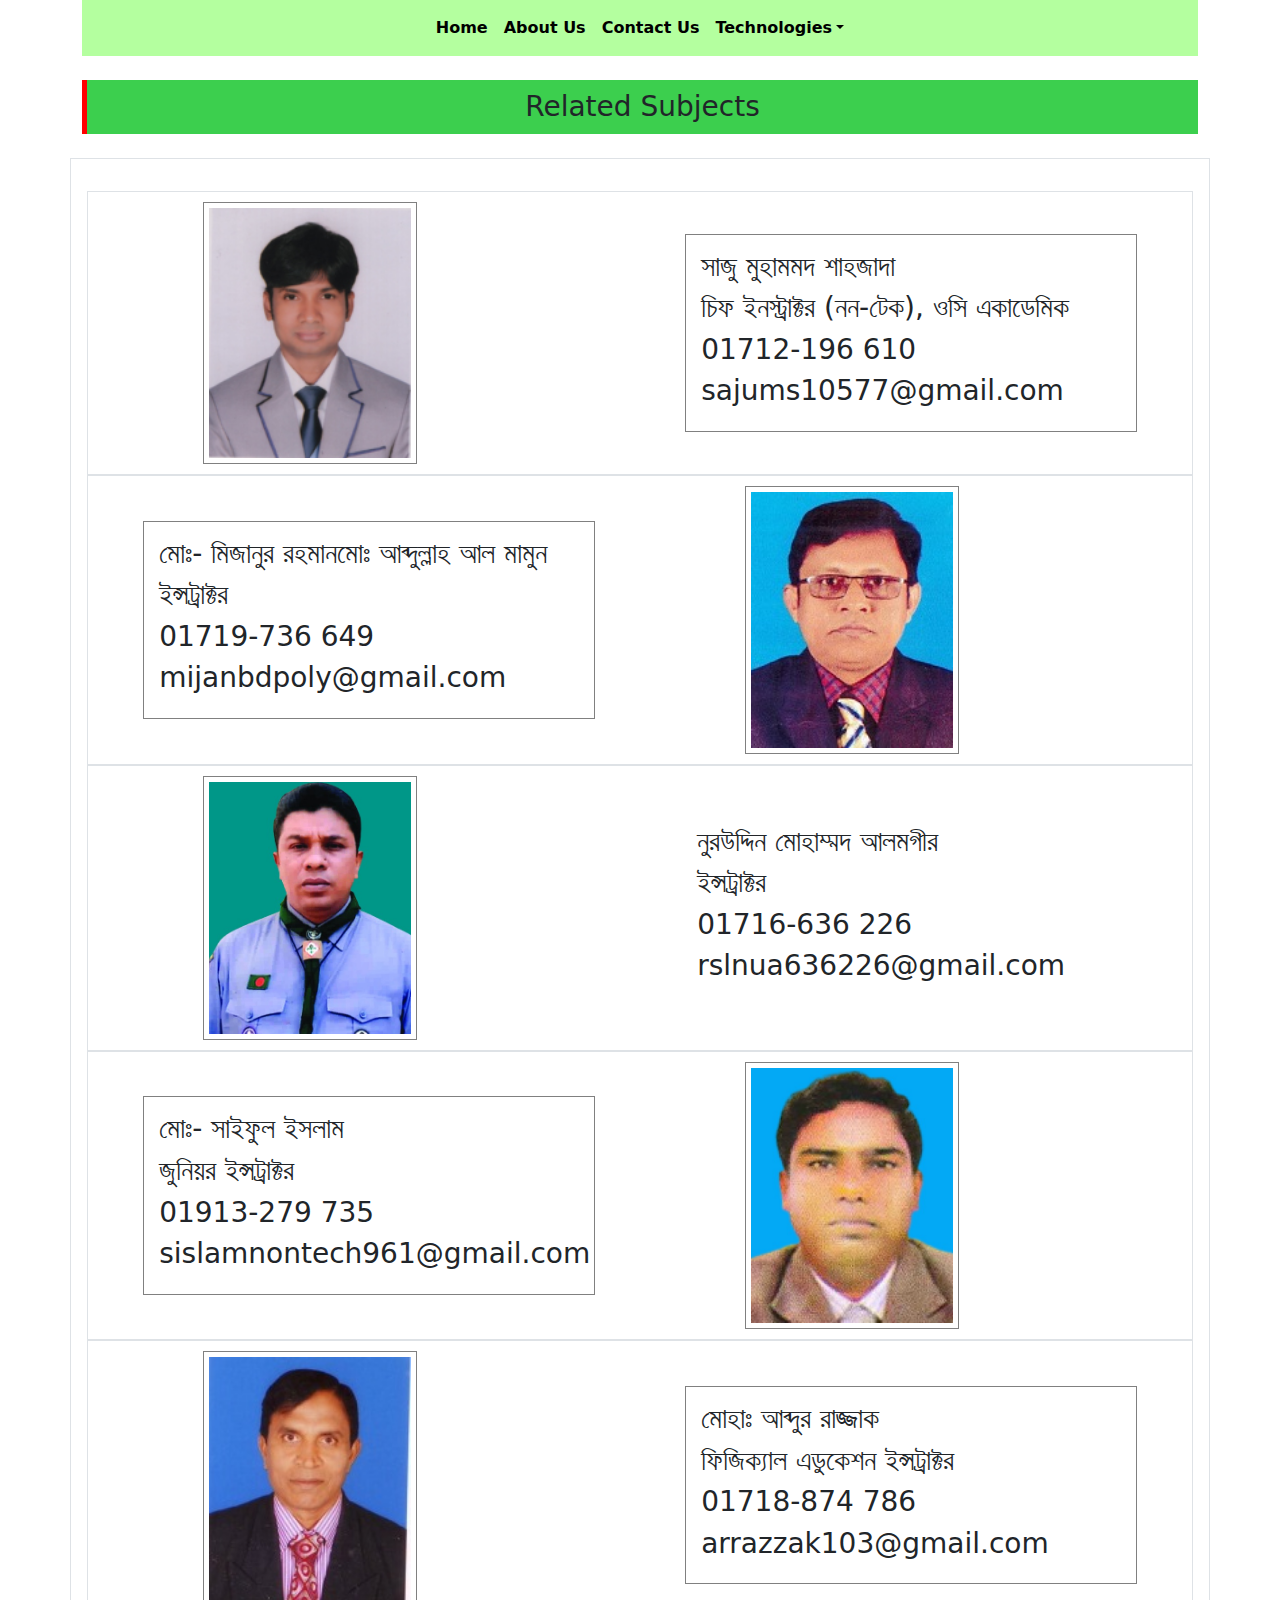
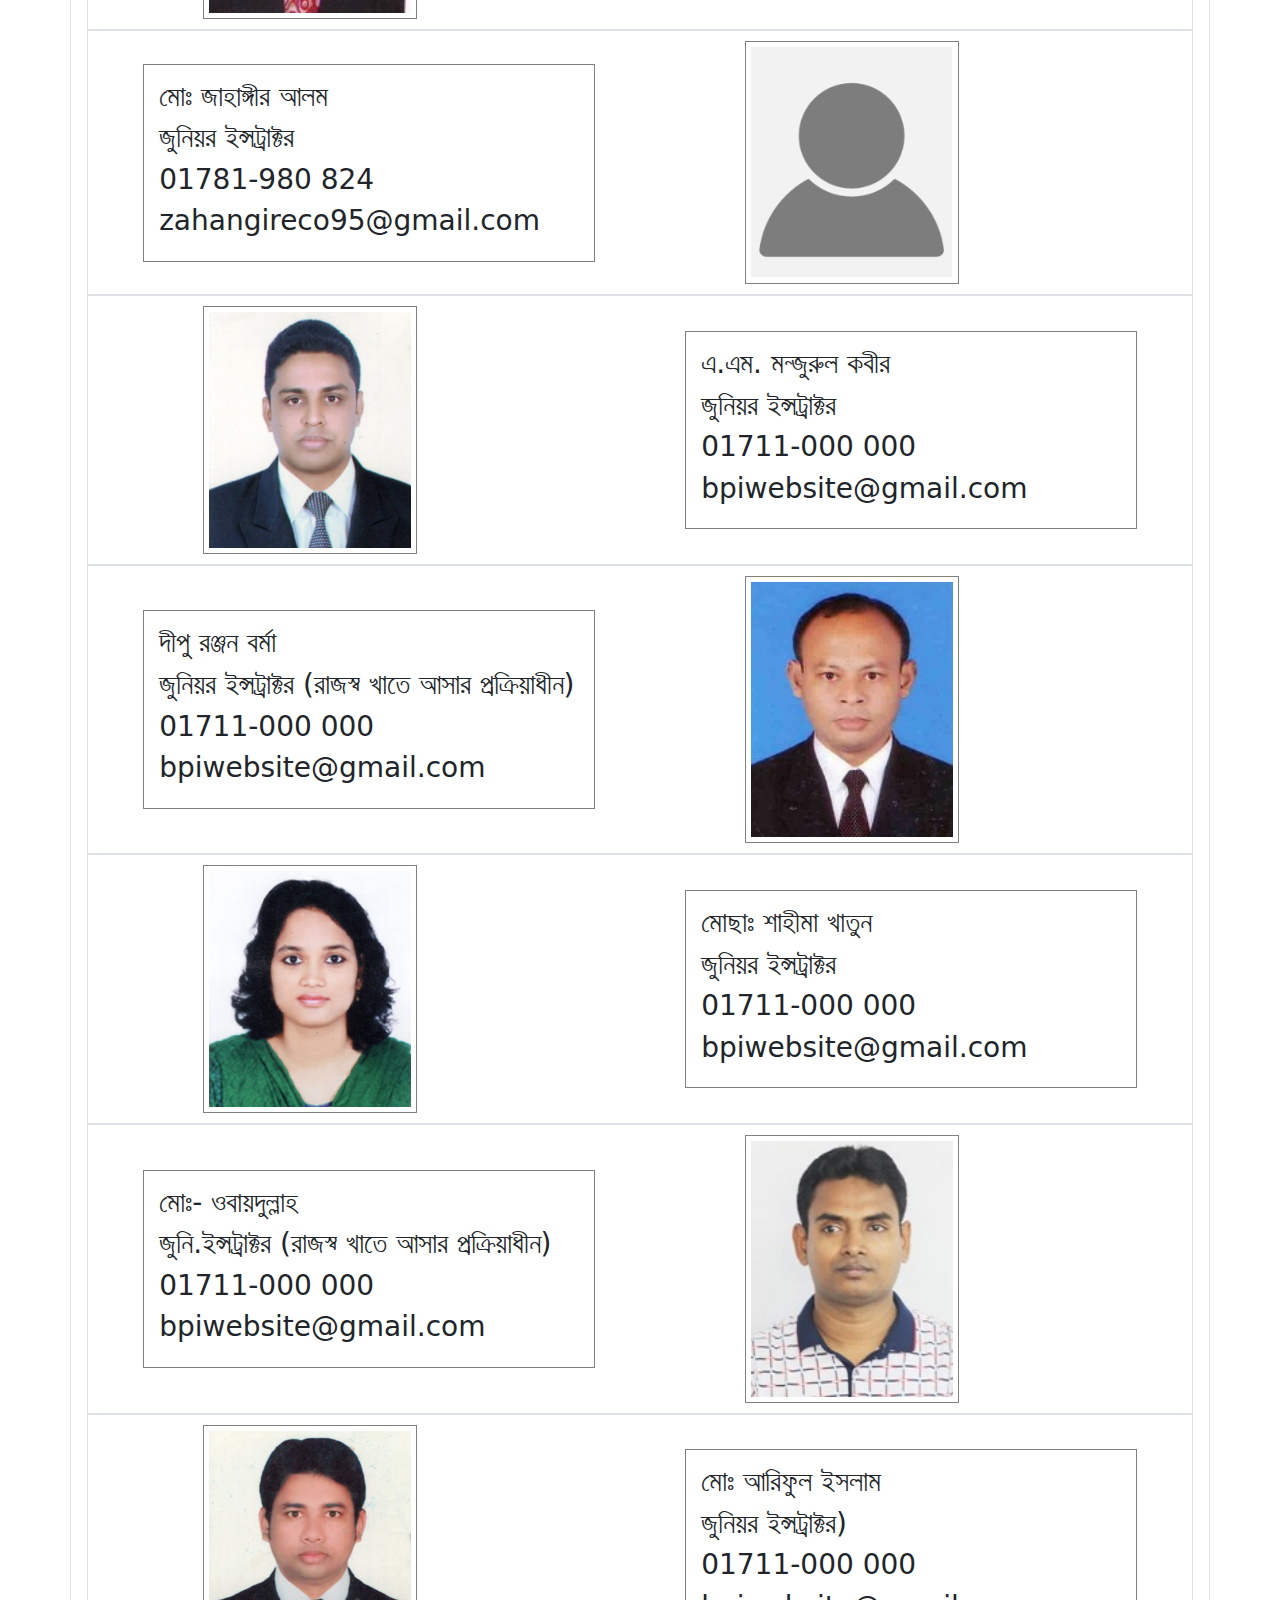
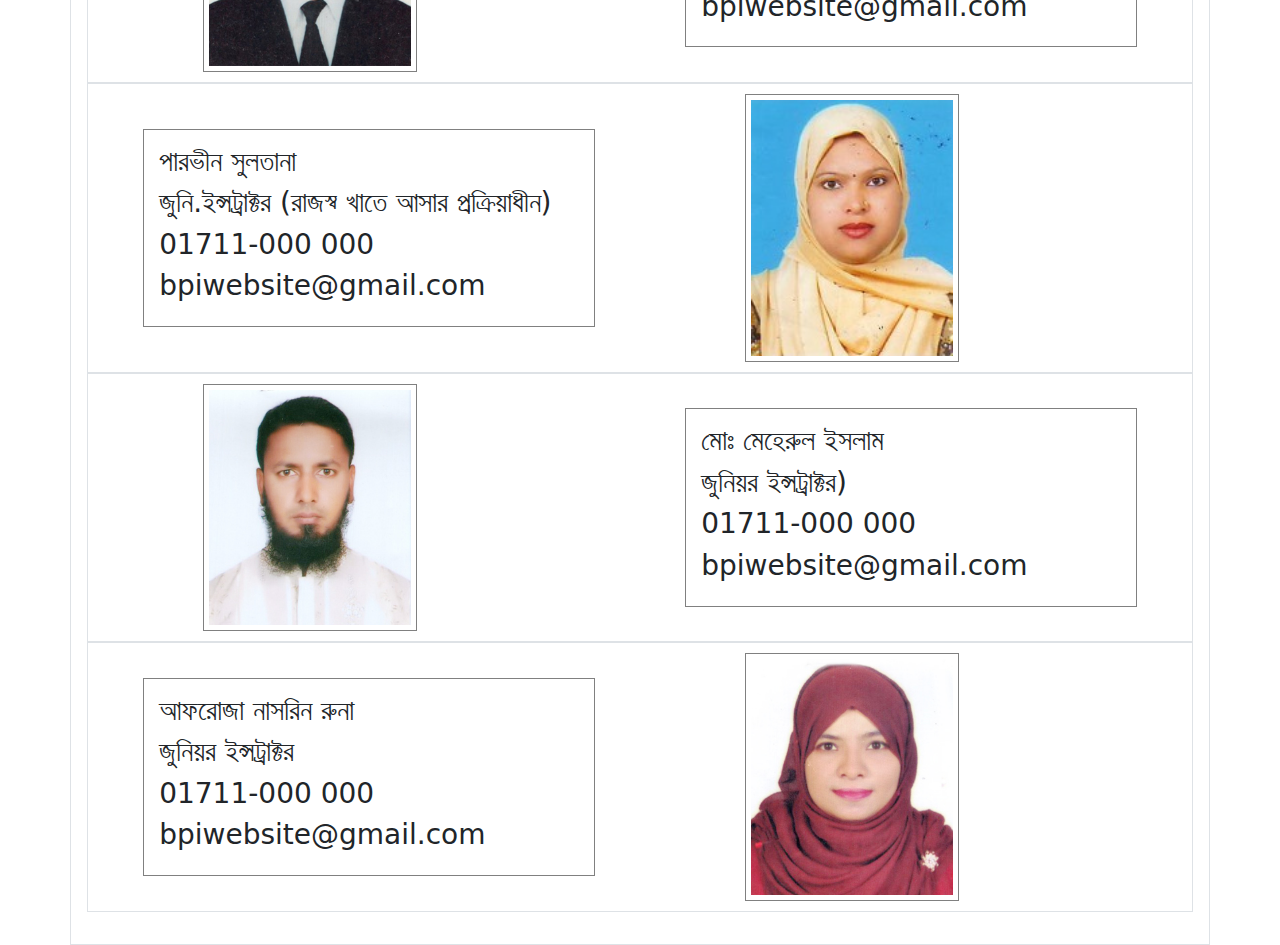
<file: rs.html>
<!DOCTYPE html>
<html lang="en">
<head>
    <meta charset="UTF-8">
    <meta http-equiv="X-UA-Compatible" content="IE=edge">
    <meta name="viewport" content="width=device-width, initial-scale=1.0">
    <title>Related Subjects</title>
    <link rel="shortcut icon" href="./images/bpi.jpg" type="image/x-icon">
	<link rel="stylesheet" href="./css/bootstrap/bootstrap.min.css">
	<link rel="stylesheet" href="css/home.css">
</head>
<body>
    <!-- header  -->
    <header class="container">
    <nav class="navbar navbar-expand-lg nav-bg">
        <div class="container-fluid">
          <div class="collapse navbar-collapse  d-flex justify-content-center">
            <ul class="navbar-nav">
              <li class="nav-item">
                <a class="nav-link nav-item-link" href="home.html">Home</a>
              </li>
              <li class="nav-item">
                <a class="nav-link nav-item-link" href="#">About Us</a>
              </li>
              <li class="nav-item">
                <a class="nav-link nav-item-link" href="#">Contact Us</a>
              </li>
              <li class="nav-item position-relative">
                <a class="nav-link nav-item-link dropdown-toggle" href="#" role="button" data-bs-toggle="dropdown" aria-expanded="false">Technologies</a>
                <ul class="dropdown-menu">
                  <li><a class="dropdown-item" target="_blank" href="ct.html">সিভিল</a></li>
                  <li><a class="dropdown-item" target="_blank" href="cmt.html">কম্পিউটার</a></li>
                  <li><a class="dropdown-item" target="_blank" href="et.html">ইলেকট্রিক্যাল</a></li>
                  <li><a class="dropdown-item" target="_blank" href="ent.html">ইলেকট্রনিক্স</a><li>
                  <li><a class="dropdown-item" target="_blank" href="mt.html">মেকানিক্যাল</a></li>
                  <li><a class="dropdown-item" target="_blank" href="pt.html">পাওয়ার</a></li>
                  <li><a class="dropdown-item" target="_blank" href="thm.html">ট্যুরিজম</a></li>
                  <li><a class="dropdown-item" target="_blank" href="mmst.html">মাইনিং</a></li>
                  <li><a class="dropdown-item" target="_blank" href="rac.html">আর.এ.সি</a></li>
                  <li><a class="dropdown-item" target="_blank" href="rs.html">আর.এস</a></li>
                  </ul>
              </li>
            </ul>
          </div>
        </div>
      </nav>
    </header>
    <!-- header  -->
    <div class="container  text-center my-4">
      <h3 class="bg-color">Related Subjects</h3>
    </div>
    <main class="border container p-3">
      <section class="container w-100 my-3">
        <div class="row d-flex justify-content-around align-items-center border">
          <div class="col-5">
            <img src="./images/rs-1.jpg" class="w-50 ms-5 t-border" alt="">
          </div>
          <div class="col-5 t-t-border">
            <h3>সাজু মুহামমদ শাহজাদা</h3>
            <h3>চিফ ইনস্ট্রাক্টর (নন-টেক), ওসি একাডেমিক</h3>
            <h3>01712-196 610</h3>
            <h3>sajums10577@gmail.com</h3>
          </div>
        </div>
        <div class="row d-flex justify-content-around align-items-center border">
          <div class="col-5 t-t-border">
            <h3>মোঃ- মিজানুর রহমানমোঃ আব্দুল্লাহ আল মামুন</h3>
            <h3>ইন্সট্রাক্টর</h3>
            <h3>01719-736 649</h3>
            <h3>mijanbdpoly@gmail.com</h3>
          </div>
          <div class="col-5">
            <img src="./images/rs-2.jpg" class="w-50 ms-5 t-border" alt="">
          </div>
        </div>
        <div class="row d-flex justify-content-around align-items-center border">
          <div class="col-5">
            <img src="./images/rs-3.jpg" class="w-50 ms-5 t-border" alt="">
          </div>
          <div class="col-5">
            <h3>নুরউদ্দিন মোহাম্মদ আলমগীর</h3>
            <h3>ইন্সট্রাক্টর</h3>
            <h3>01716-636 226</h3>
            <h3>rslnua636226@gmail.com</h3>
          </div>
        </div>
        <div class="row d-flex justify-content-around align-items-center border">
          <div class="col-5 t-t-border">
            <h3>মোঃ- সাইফুল ইসলাম</h3>
            <h3>জুনিয়র ইন্সট্রাক্টর</h3>
            <h3>01913-279 735</h3>
            <h3>sislamnontech961@gmail.com</h3>
          </div>
          <div class="col-5">
            <img src="./images/rs-4.jpg" class="w-50 ms-5 t-border" alt="">
          </div>
        </div>
        <div class="row d-flex justify-content-around align-items-center border">
          <div class="col-5">
            <img src="./images/rs-5.jpg" class="w-50 ms-5 t-border" alt="">
          </div>
          <div class="col-5 t-t-border">
            <h3>মোহাঃ আব্দুর রাজ্জাক</h3>
            <h3>ফিজিক্যাল এডুকেশন ইন্সট্রাক্টর</h3>
            <h3>01718-874 786</h3>
            <h3>arrazzak103@gmail.com</h3>
          </div>
        </div>
        <div class="row d-flex justify-content-around align-items-center border">
          <div class="col-5 t-t-border">
            <h3>মোঃ জাহাঙ্গীর আলম</h3>
            <h3>জুনিয়র ইন্সট্রাক্টর</h3>
            <h3>01781-980 824</h3>
            <h3>zahangireco95@gmail.com</h3>
          </div>
          <div class="col-5">
            <img src="./images/cmt-2.png" class="w-50 ms-5 t-border" alt="">
          </div>
        </div>
        <div class="row d-flex justify-content-around align-items-center border">
          <div class="col-5">
            <img src="./images/rs-7.jpg" class="w-50 ms-5 t-border" alt="">
          </div>
          <div class="col-5 t-t-border">
            <h3>এ.এম. মন্জুরুল কবীর</h3>
            <h3>জুনিয়র ইন্সট্রাক্টর</h3>
            <h3>01711-000 000</h3>
            <h3>bpiwebsite@gmail.com</h3>
          </div>
        </div>
        <div class="row d-flex justify-content-around align-items-center border">
          <div class="col-5 t-t-border">
            <h3>দীপু রঞ্জন বর্মা</h3>
            <h3>জুনিয়র ইন্সট্রাক্টর (রাজস্ব খাতে আসার প্রক্রিয়াধীন)</h3>
            <h3>01711-000 000</h3>
            <h3>bpiwebsite@gmail.com</h3>
          </div>
          <div class="col-5">
            <img src="./images/rs-8.jpg" class="w-50 ms-5 t-border" alt="">
          </div>
        </div>
        <div class="row d-flex justify-content-around align-items-center border">
          <div class="col-5">
            <img src="./images/rs-9.jpg" class="w-50 ms-5 t-border" alt="">
          </div>
          <div class="col-5 t-t-border">
            <h3>মোছাঃ শাহীমা খাতুন</h3>
            <h3>জুনিয়র ইন্সট্রাক্টর</h3>
            <h3>01711-000 000</h3>
            <h3>bpiwebsite@gmail.com</h3>
          </div>
        </div>
        <div class="row d-flex justify-content-around align-items-center border">
          <div class="col-5 t-t-border">
            <h3>মোঃ- ওবায়দুল্লাহ</h3>
            <h3>জুনি.ইন্সট্রাক্টর (রাজস্ব খাতে আসার প্রক্রিয়াধীন)</h3>
            <h3>01711-000 000</h3>
            <h3>bpiwebsite@gmail.com</h3>
          </div>
          <div class="col-5">
            <img src="./images/rs-10.jpg" class="w-50 ms-5 t-border" alt="">
          </div>
        </div>
        <div class="row d-flex justify-content-around align-items-center border">
          <div class="col-5">
            <img src="./images/rs-11.jpg" class="w-50 ms-5 t-border" alt="">
          </div>
          <div class="col-5 t-t-border">
            <h3>মোঃ আরিফুল ইসলাম</h3>
            <h3>জুনিয়র ইন্সট্রাক্টর)</h3>
            <h3>01711-000 000</h3>
            <h3>bpiwebsite@gmail.com</h3>
          </div>
        </div>
        <div class="row d-flex justify-content-around align-items-center border">
          <div class="col-5 t-t-border">
            <h3>পারভীন সুলতানা</h3>
            <h3>জুনি.ইন্সট্রাক্টর (রাজস্ব খাতে আসার প্রক্রিয়াধীন)</h3>
            <h3>01711-000 000</h3>
            <h3>bpiwebsite@gmail.com</h3>
          </div>
          <div class="col-5">
            <img src="./images/rs-12.jpg" class="w-50 ms-5 t-border" alt="">
          </div>
        </div>
        <div class="row d-flex justify-content-around align-items-center border">
          <div class="col-5">
            <img src="./images/rs-13.jpg" class="w-50 ms-5 t-border" alt="">
          </div>
          <div class="col-5 t-t-border">
            <h3>মোঃ মেহেরুল ইসলাম</h3>
            <h3>জুনিয়র ইন্সট্রাক্টর)</h3>
            <h3>01711-000 000</h3>
            <h3>bpiwebsite@gmail.com</h3>
          </div>
        </div>
        <div class="row d-flex justify-content-around align-items-center border">
          <div class="col-5 t-t-border">
            <h3>আফরোজা নাসরিন রুনা</h3>
            <h3>জুনিয়র ইন্সট্রাক্টর</h3>
            <h3>01711-000 000</h3>
            <h3>bpiwebsite@gmail.com</h3>
          </div>
          <div class="col-5">
            <img src="./images/rs-14.jpg" class="w-50 ms-5 t-border" alt="">
          </div>
        </div>
      </section>
    </main>
  <script src="./css/bootstrap/bootstrap.bundle.min.js"></script>
</body>
</html>
</file>
<file: css/home.css>
.c-img{
	width: 60px;
	height: 60px;
	border-radius: 50%;
}
.position{
	position: absolute;
	top: 20px;
	left: 200px;
}
.nav-bg{
	background-color: #B4FF9F;
}
footer h4{
	cursor: pointer;
}
.bg-color{
	background-color: #3CCF4E;
	padding: 10px;
	border-left: 5px solid red;
}
.border{
	border: 1px solid gray;
	padding: 10px;
}
.t-border{
	border: 1px solid gray;
	padding: 5px;
}
.t-t-border{
	border: 1px solid gray;
	padding: 15px;
}

.contact-icon{
	background-color: #F37878;
	border-radius: 8px;
	cursor: pointer;
}
.footer-bg{
	background-color: #76BA99;
}
.facebook-btn{
	text-decoration: none;
	color: black;
	background-color: #2FA4FF;
	border-bottom-left-radius: 10px;
	border-top-right-radius: 10px;
	padding: 7px 10px;
	font-weight: bolder;
	cursor: pointer;
}
.nav-item-link{
	color: black;
	font-weight: 600;
}
</file>
